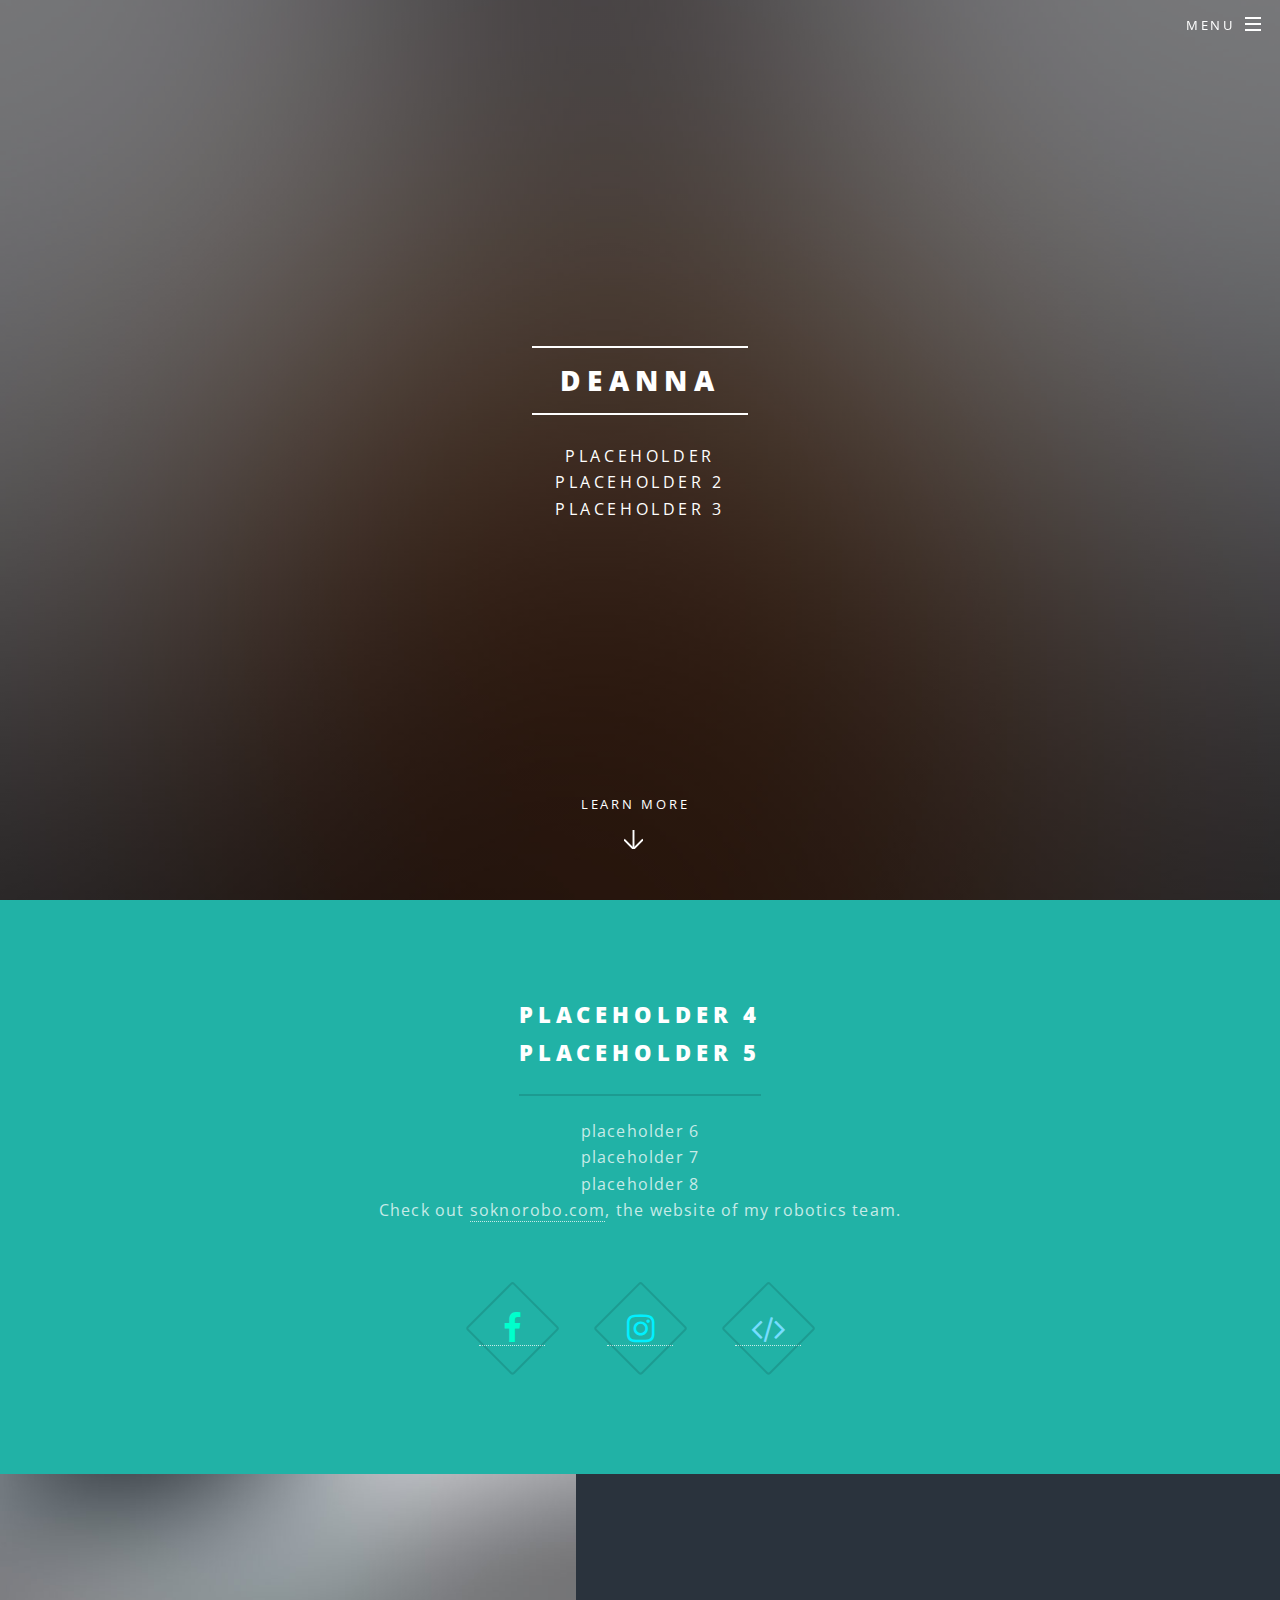
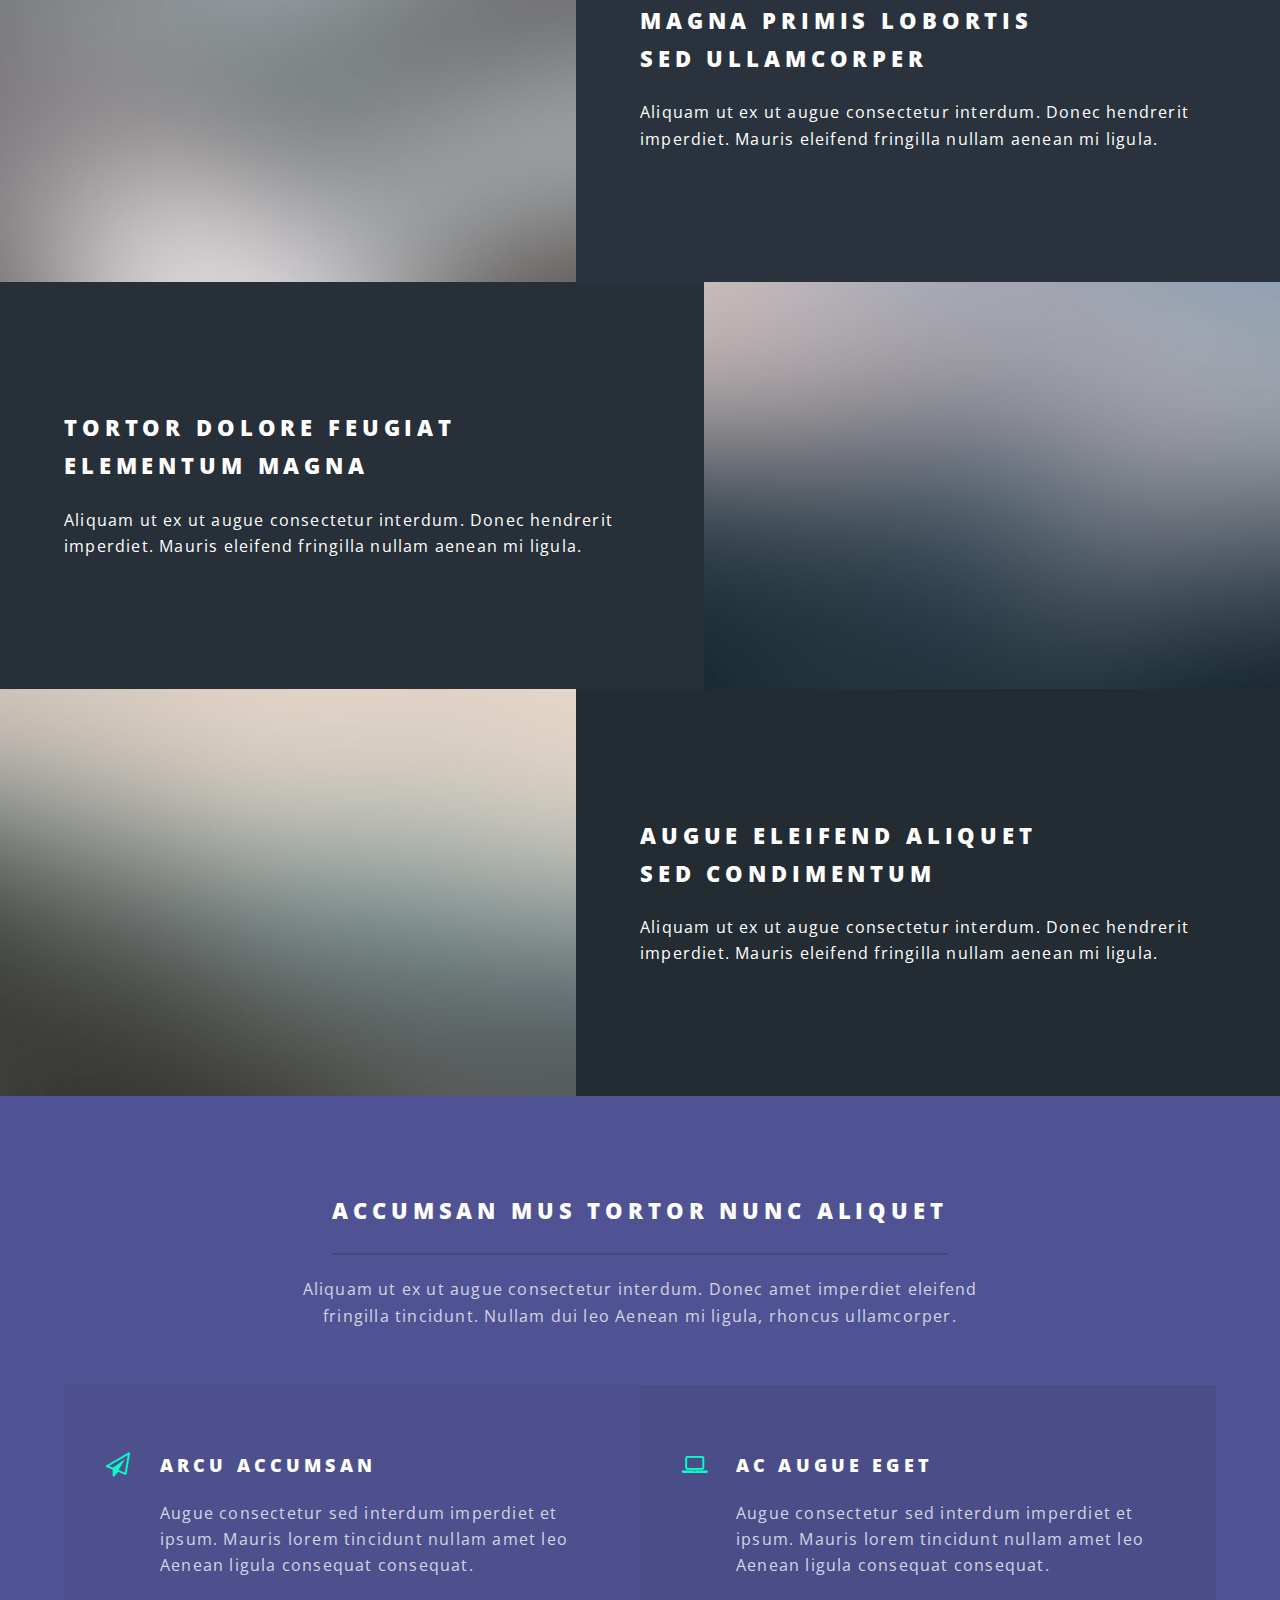
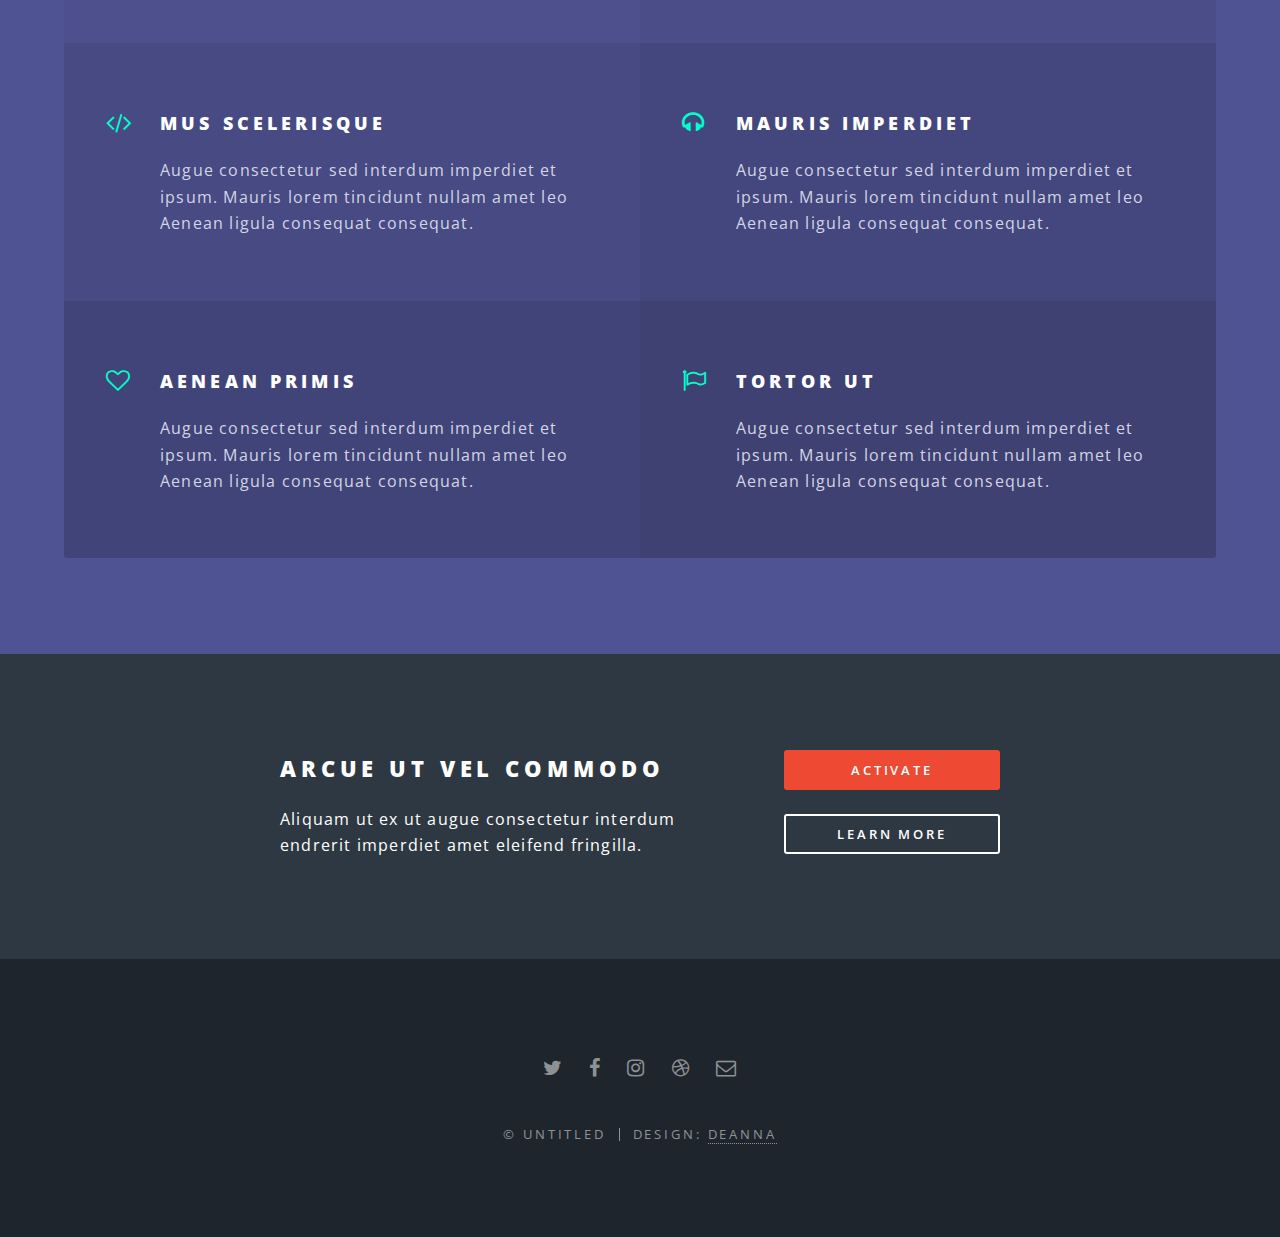
<file: index.html>
<!DOCTYPE HTML>
<!--
	Deanna by Deanna
	html5up.net | @ajlkn
	Free for personal and commercial use under the CCA 3.0 license (html5up.net/license)
-->
<html>
	<head>
		<title>Deanna King</title>
		<meta charset="utf-8" />
		<meta name="viewport" content="width=device-width, initial-scale=1" />
		<!--[if lte IE 8]><script src="assets/js/ie/html5shiv.js"></script><![endif]-->
		<link rel="stylesheet" href="assets/css/main.css" />
		<!--[if lte IE 8]><link rel="stylesheet" href="assets/css/ie8.css" /><![endif]-->
		<!--[if lte IE 9]><link rel="stylesheet" href="assets/css/ie9.css" /><![endif]-->
	</head>
	<body class="landing">

		<!-- Page Wrapper -->
			<div id="page-wrapper">

				<!-- Header -->
					<header id="header" class="alt">
						<h1><a href="index.html">Deanna</a></h1>
						<nav id="nav">
							<ul>
								<li class="special">
									<a href="#menu" class="menuToggle"><span>Menu</span></a>
									<div id="menu">
										<ul>
											<li><a href="index.html">Home</a></li>
											<li><a href="social.html">Social</a></li>
											<li><a href="about.html">About</a></li>
											<li><a href="learnmore.html">Learn more</a></li>
										</ul>
									</div>
								</li>
							</ul>
						</nav>
					</header>

				<!-- Banner -->
					<section id="banner">
						<div class="inner">
							<h2>Deanna</h2>
							<p>placeholder<br />
							placeholder 2<br />
							placeholder 3</p>
						</div>
						<a href="#one" class="more scrolly">Learn More</a>
					</section>

				<!-- One -->
					<section id="one" class="wrapper style1 special">
						<div class="inner">
							<header class="major">
								<h2>placeholder 4<br />
								placeholder 5 </h2>
								<p>placeholder 6<br />
								placeholder 7<br />
								placeholder 8 <br />
								Check out <a href="soknorobo.com">soknorobo.com</a>, the website of my robotics team.
							</p>
							</header>
							<ul class="icons major">
								<li><a href="https://www.facebook.com/Atikul10152002"><span class="icon fa-facebook major style1"><span class="label">Facebook</span></span></a></li>
								<li><a href="https://www.instagram.com/really_bruh_it_sucks/?hl=en"><span class="icon fa-instagram major style2"><span class="label">Instagram</span></span></a></li>
								<li><a href="https://github.com/South-Doyle/South-Doyle"><span class="icon fa-code major style3"><span class="label">Programming</span></span></a></li>
							</ul>
						</div>
					</section>

				<!-- Two -->
					<section id="two" class="wrapper alt style2">
						<section class="spotlight">
							<div class="image"><img src="images/pic01.jpg" alt="" /></div><div class="content">
								<h2>Magna primis lobortis<br />
								sed ullamcorper</h2>
								<p>Aliquam ut ex ut augue consectetur interdum. Donec hendrerit imperdiet. Mauris eleifend fringilla nullam aenean mi ligula.</p>
							</div>
						</section>
						<section class="spotlight">
							<div class="image"><img src="images/pic02.jpg" alt="" /></div><div class="content">
								<h2>Tortor dolore feugiat<br />
								elementum magna</h2>
								<p>Aliquam ut ex ut augue consectetur interdum. Donec hendrerit imperdiet. Mauris eleifend fringilla nullam aenean mi ligula.</p>
							</div>
						</section>
						<section class="spotlight">
							<div class="image"><img src="images/pic03.jpg" alt="" /></div><div class="content">
								<h2>Augue eleifend aliquet<br />
								sed condimentum</h2>
								<p>Aliquam ut ex ut augue consectetur interdum. Donec hendrerit imperdiet. Mauris eleifend fringilla nullam aenean mi ligula.</p>
							</div>
						</section>
					</section>

				<!-- Three -->
					<section id="three" class="wrapper style3 special">
						<div class="inner">
							<header class="major">
								<h2>Accumsan mus tortor nunc aliquet</h2>
								<p>Aliquam ut ex ut augue consectetur interdum. Donec amet imperdiet eleifend<br />
								fringilla tincidunt. Nullam dui leo Aenean mi ligula, rhoncus ullamcorper.</p>
							</header>
							<ul class="features">
								<li class="icon fa-paper-plane-o">
									<h3>Arcu accumsan</h3>
									<p>Augue consectetur sed interdum imperdiet et ipsum. Mauris lorem tincidunt nullam amet leo Aenean ligula consequat consequat.</p>
								</li>
								<li class="icon fa-laptop">
									<h3>Ac Augue Eget</h3>
									<p>Augue consectetur sed interdum imperdiet et ipsum. Mauris lorem tincidunt nullam amet leo Aenean ligula consequat consequat.</p>
								</li>
								<li class="icon fa-code">
									<h3>Mus Scelerisque</h3>
									<p>Augue consectetur sed interdum imperdiet et ipsum. Mauris lorem tincidunt nullam amet leo Aenean ligula consequat consequat.</p>
								</li>
								<li class="icon fa-headphones">
									<h3>Mauris Imperdiet</h3>
									<p>Augue consectetur sed interdum imperdiet et ipsum. Mauris lorem tincidunt nullam amet leo Aenean ligula consequat consequat.</p>
								</li>
								<li class="icon fa-heart-o">
									<h3>Aenean Primis</h3>
									<p>Augue consectetur sed interdum imperdiet et ipsum. Mauris lorem tincidunt nullam amet leo Aenean ligula consequat consequat.</p>
								</li>
								<li class="icon fa-flag-o">
									<h3>Tortor Ut</h3>
									<p>Augue consectetur sed interdum imperdiet et ipsum. Mauris lorem tincidunt nullam amet leo Aenean ligula consequat consequat.</p>
								</li>
							</ul>
						</div>
					</section>

				<!-- CTA -->
					<section id="cta" class="wrapper style4">
						<div class="inner">
							<header>
								<h2>Arcue ut vel commodo</h2>
								<p>Aliquam ut ex ut augue consectetur interdum endrerit imperdiet amet eleifend fringilla.</p>
							</header>
							<ul class="actions vertical">
								<li><a href="#" class="button fit special">Activate</a></li>
								<li><a href="#" class="button fit">Learn More</a></li>
							</ul>
						</div>
					</section>

				<!-- Footer -->
					<footer id="footer">
						<ul class="icons">
							<li><a href="#" class="icon fa-twitter"><span class="label">Twitter</span></a></li>
							<li><a href="#" class="icon fa-facebook"><span class="label">Facebook</span></a></li>
							<li><a href="#" class="icon fa-instagram"><span class="label">Instagram</span></a></li>
							<li><a href="#" class="icon fa-dribbble"><span class="label">Dribbble</span></a></li>
							<li><a href="#" class="icon fa-envelope-o"><span class="label">Email</span></a></li>
						</ul>
						<ul class="copyright">
							<li>&copy; Untitled</li><li>Design: <a href="http://html5up.net">Deanna</a></li>
						</ul>
					</footer>

			</div>

		<!-- Scripts -->
			<script src="assets/js/jquery.min.js"></script>
			<script src="assets/js/jquery.scrollex.min.js"></script>
			<script src="assets/js/jquery.scrolly.min.js"></script>
			<script src="assets/js/skel.min.js"></script>
			<script src="assets/js/util.js"></script>
			<!--[if lte IE 8]><script src="assets/js/ie/respond.min.js"></script><![endif]-->
			<script src="assets/js/main.js"></script>

	</body>
</html>
</file>
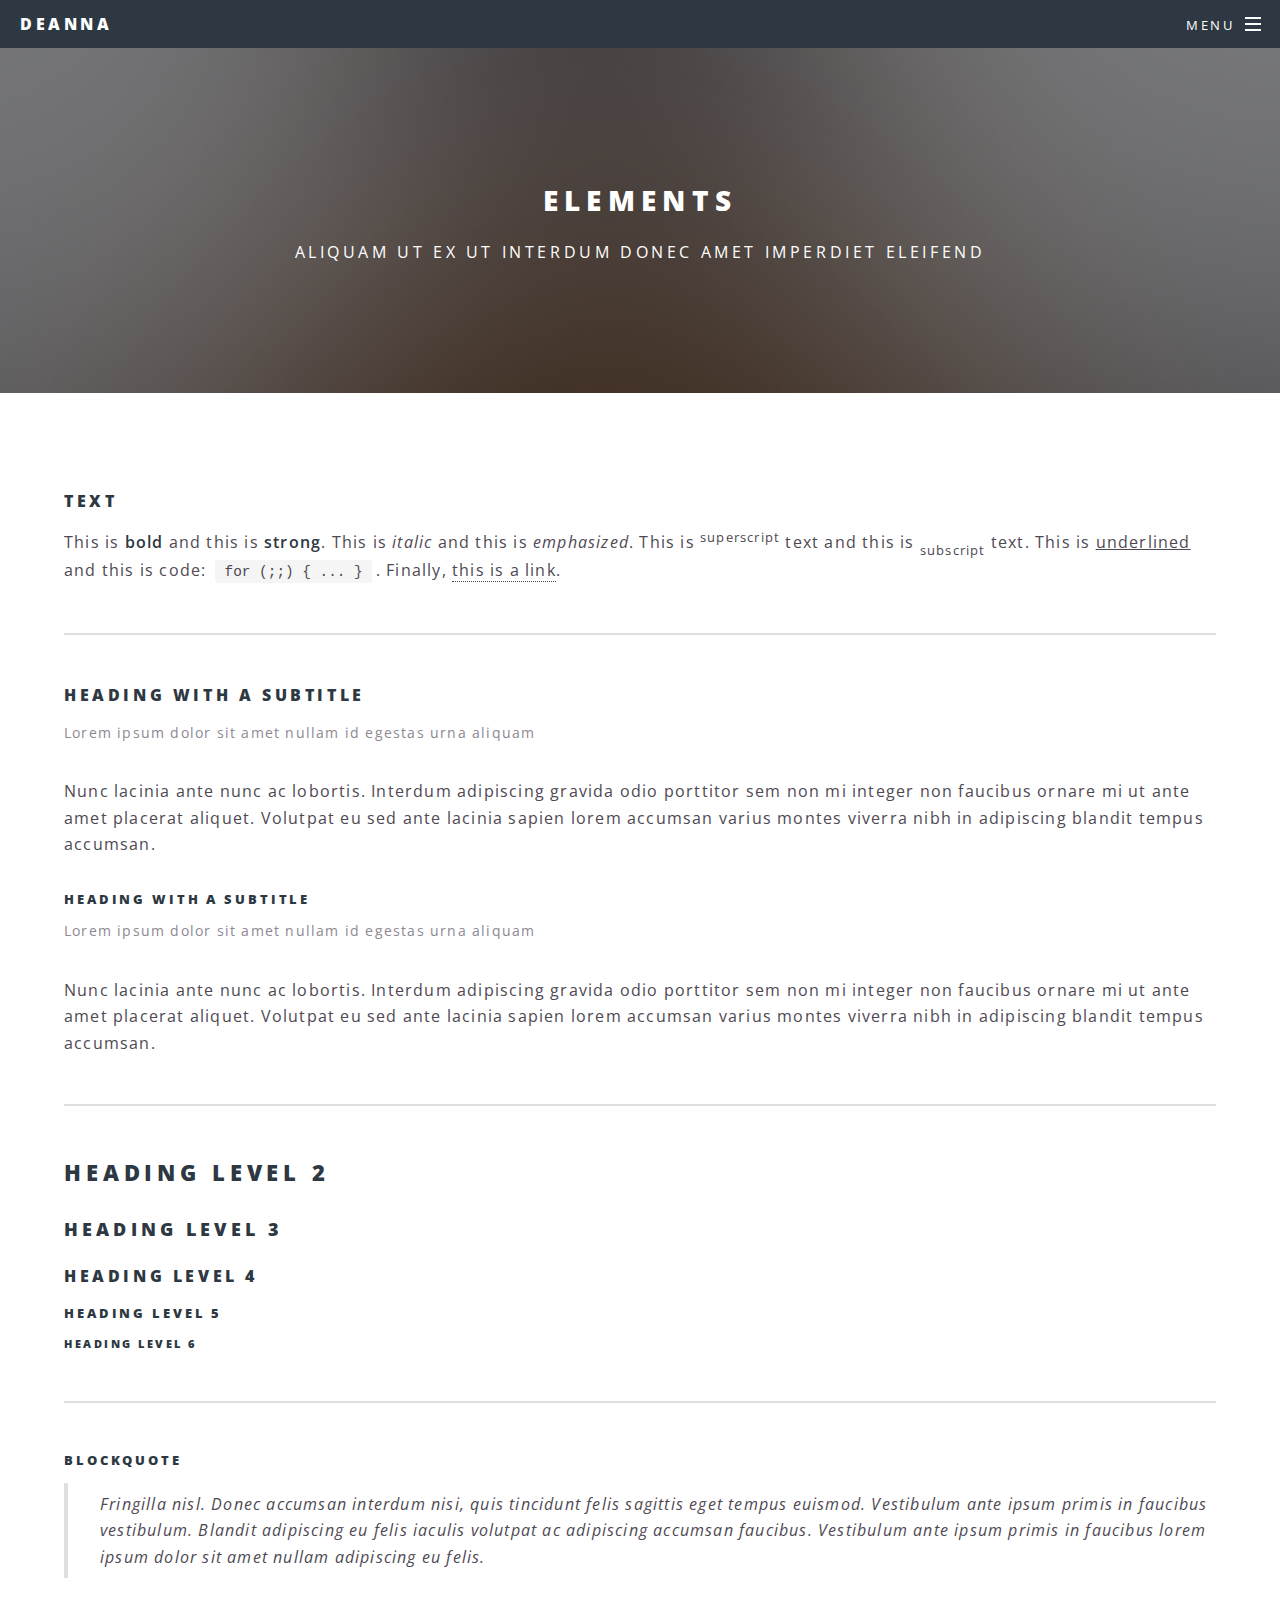
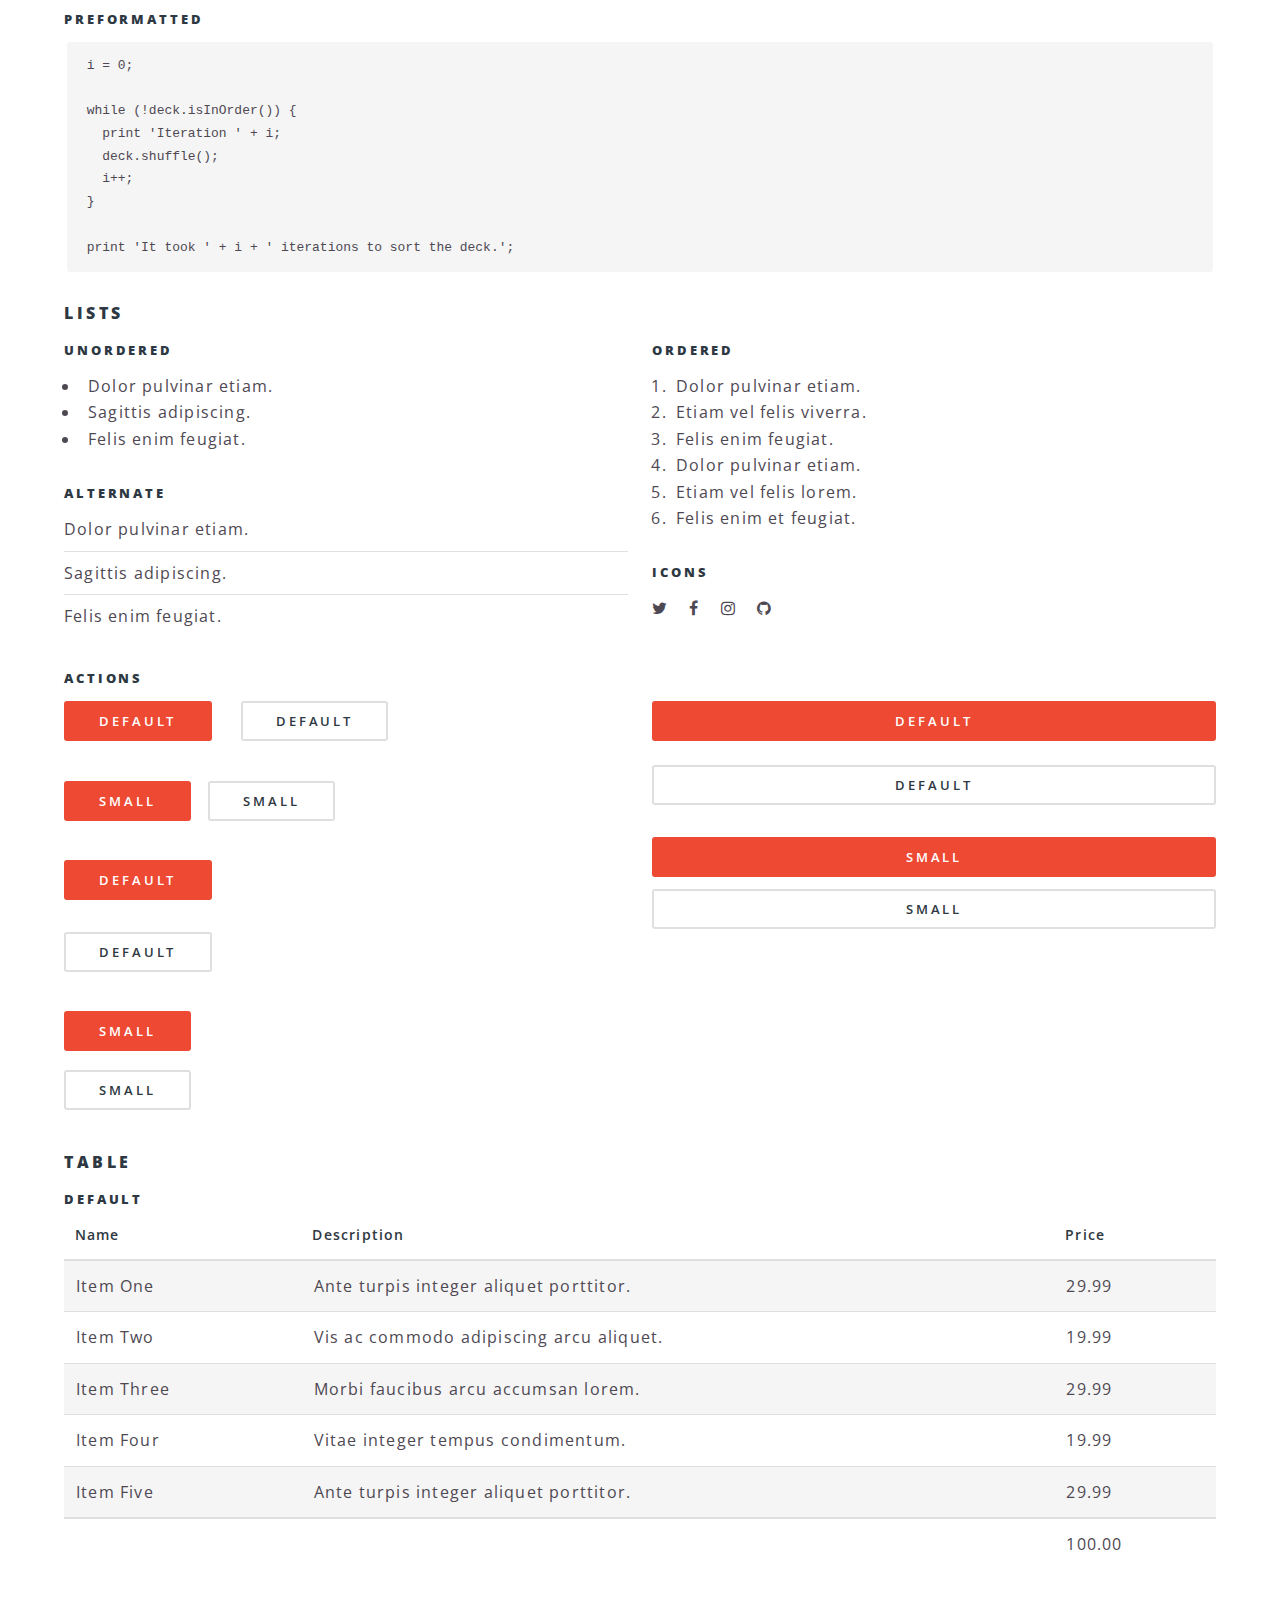
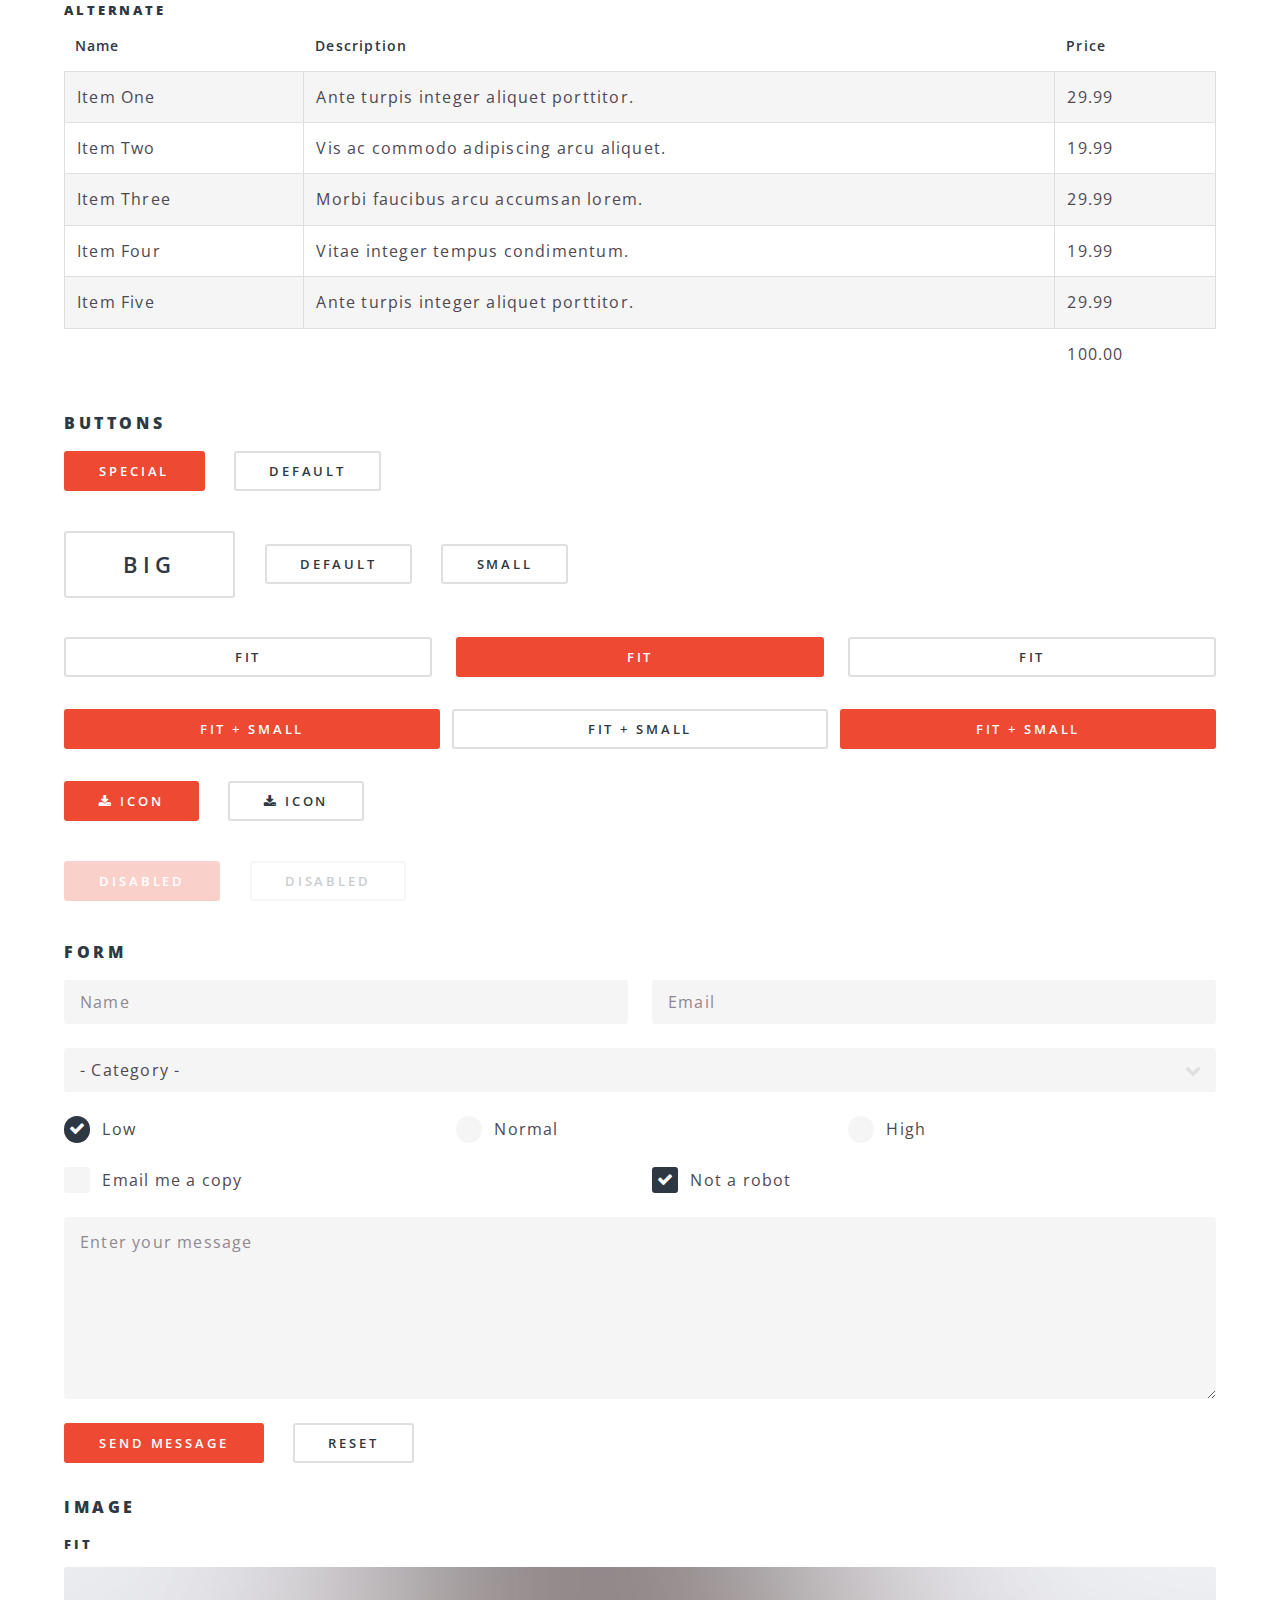
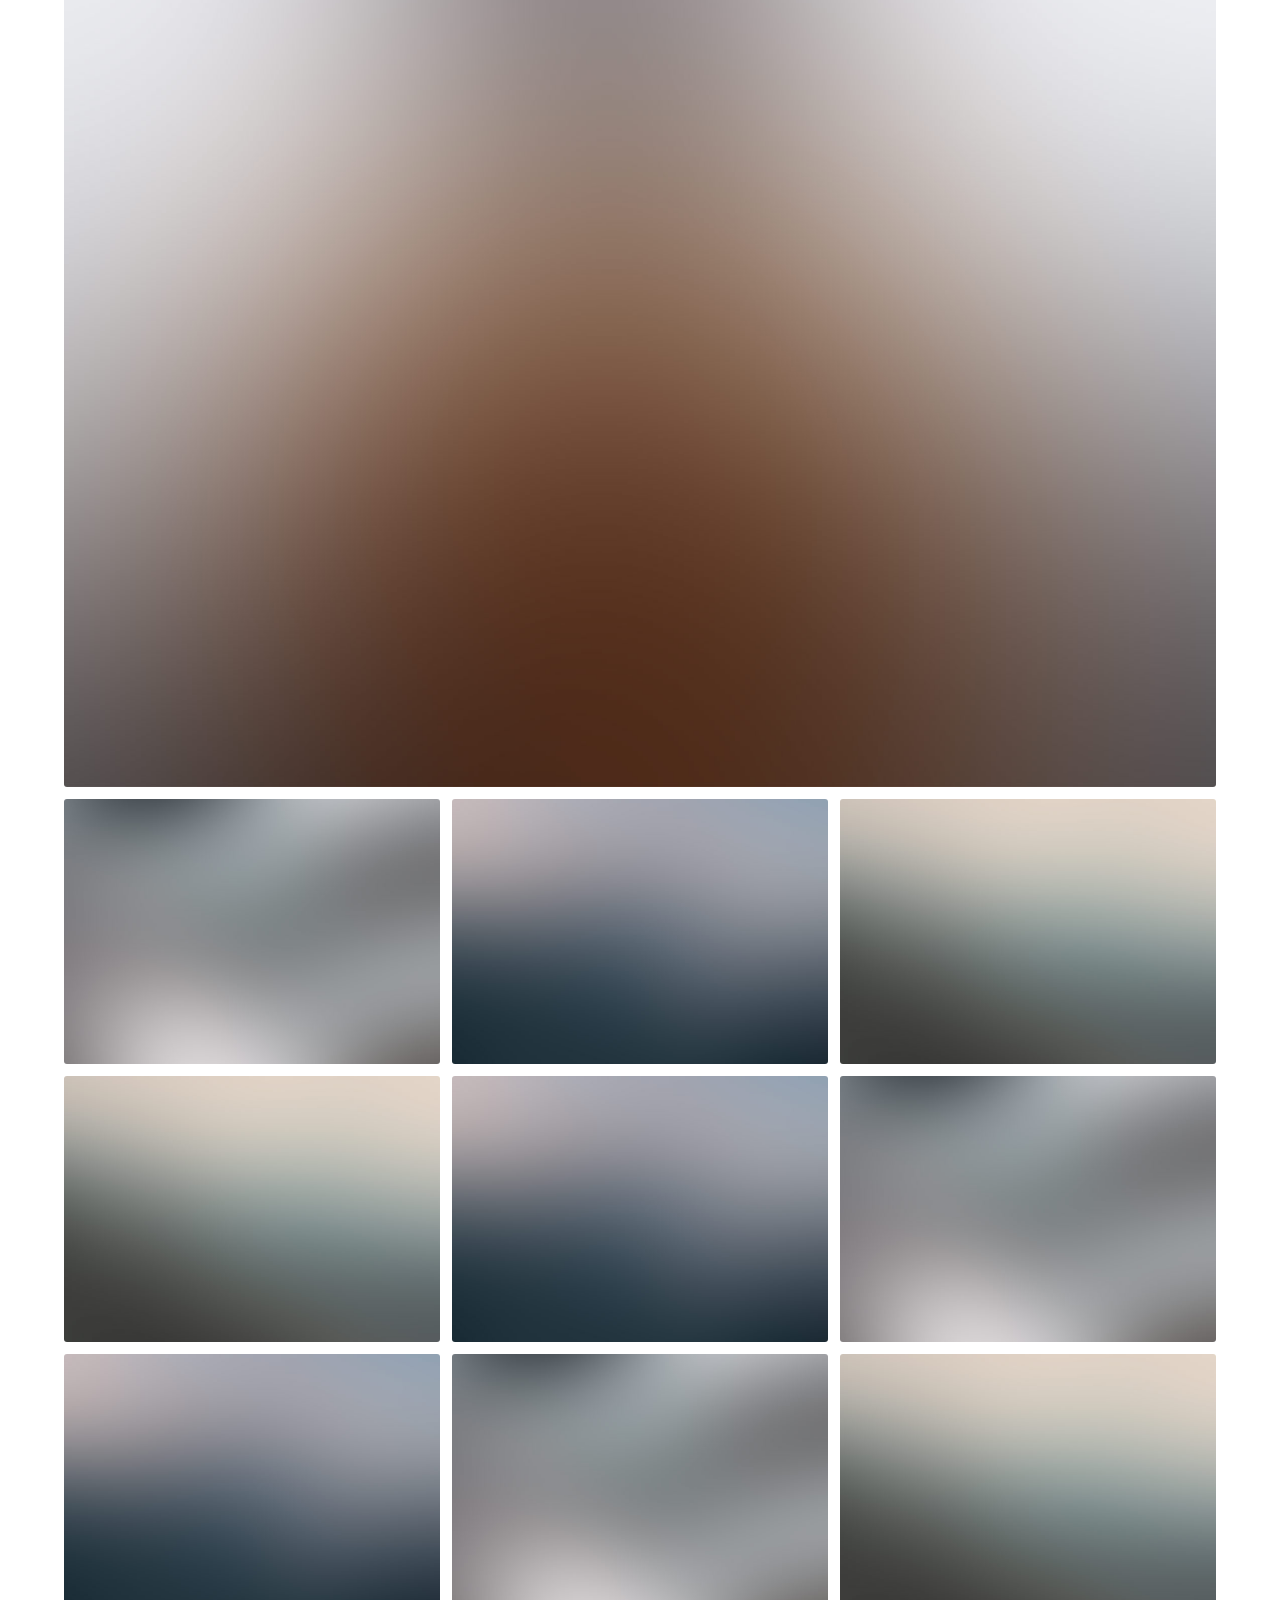
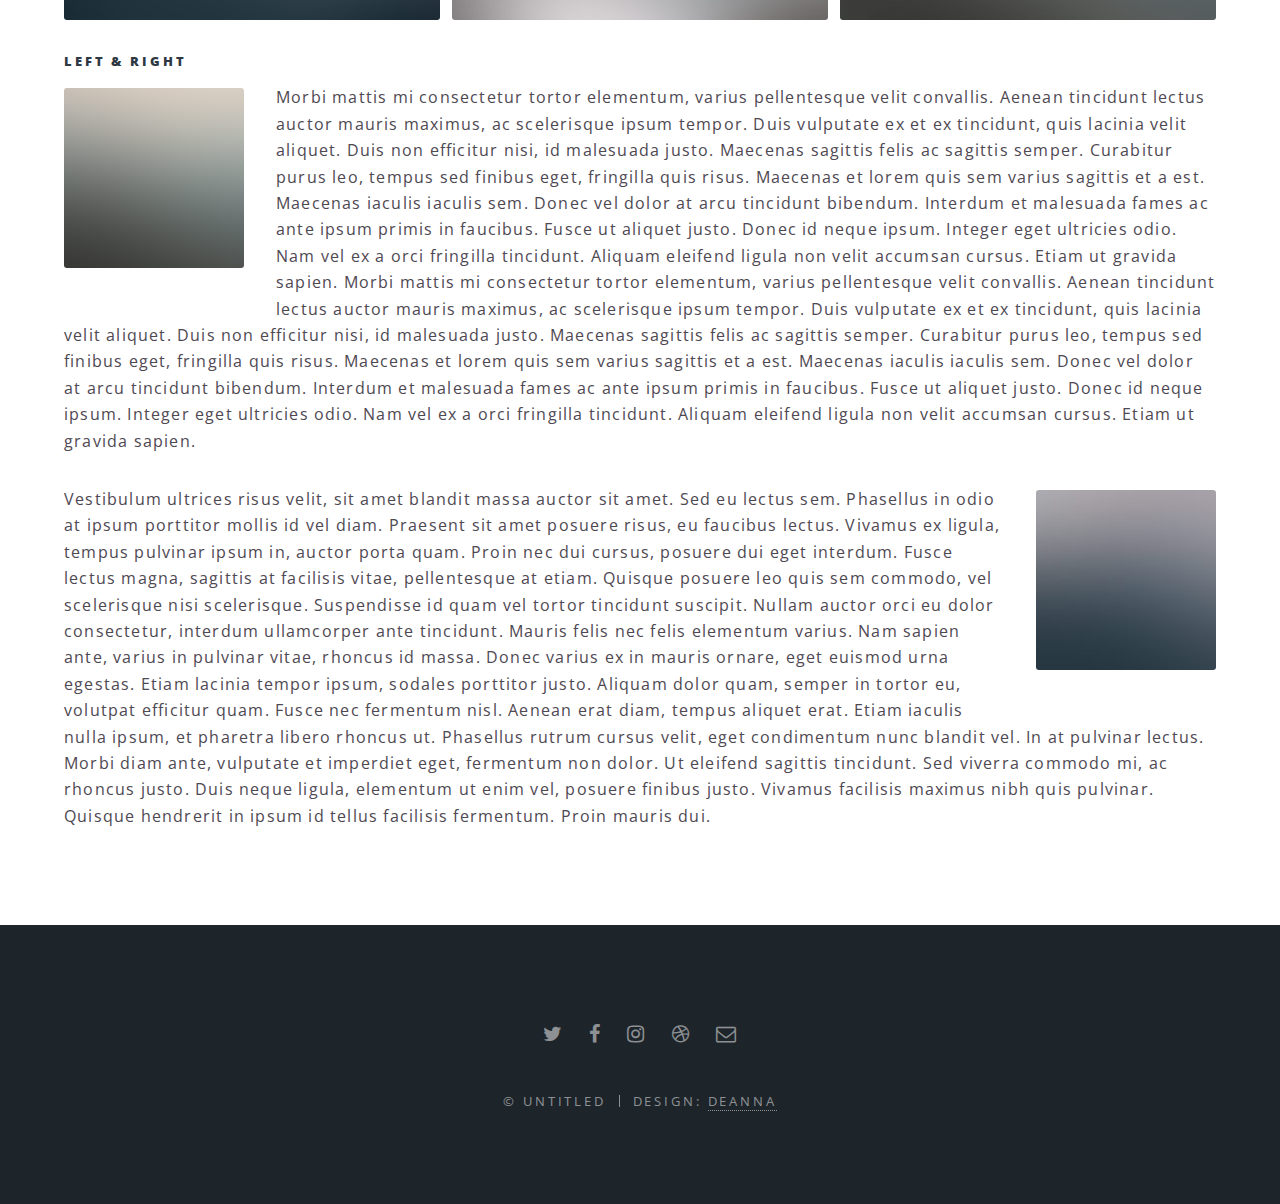
<file: about.html>
<!DOCTYPE HTML>
<!--
	Deanna by Deanna
	html5up.net | @ajlkn
	Free for personal and commercial use under the CCA 3.0 license (html5up.net/license)
-->
<html>
	<head>
		<title>Elements - Deanna by Deanna</title>
		<meta charset="utf-8" />
		<meta name="viewport" content="width=device-width, initial-scale=1" />
		<!--[if lte IE 8]><script src="assets/js/ie/html5shiv.js"></script><![endif]-->
		<link rel="stylesheet" href="assets/css/main.css" />
		<!--[if lte IE 8]><link rel="stylesheet" href="assets/css/ie8.css" /><![endif]-->
		<!--[if lte IE 9]><link rel="stylesheet" href="assets/css/ie9.css" /><![endif]-->
	</head>
	<body>

		<!-- Page Wrapper -->
			<div id="page-wrapper">

				<!-- Header -->
					<header id="header">
						<h1><a href="index.html">Deanna</a></h1>
						<nav id="nav">
							<ul>
								<li class="special">
									<a href="#menu" class="menuToggle"><span>Menu</span></a>
									<div id="menu">
										<ul>
											<li><a href="index.html">Home</a></li>
											<li><a href="social.html">Generic</a></li>
											<li><a href="about.html">Elements</a></li>
											<li><a href="#">Sign Up</a></li>
											<li><a href="#">Log In</a></li>
										</ul>
									</div>
								</li>
							</ul>
						</nav>
					</header>

				<!-- Main -->
					<article id="main">
						<header>
							<h2>Elements</h2>
							<p>Aliquam ut ex ut interdum donec amet imperdiet eleifend</p>
						</header>
						<section class="wrapper style5">
							<div class="inner">

								<section>
									<h4>Text</h4>
									<p>This is <b>bold</b> and this is <strong>strong</strong>. This is <i>italic</i> and this is <em>emphasized</em>.
									This is <sup>superscript</sup> text and this is <sub>subscript</sub> text.
									This is <u>underlined</u> and this is code: <code>for (;;) { ... }</code>. Finally, <a href="#">this is a link</a>.</p>
									<hr />
									<header>
										<h4>Heading with a Subtitle</h4>
										<p>Lorem ipsum dolor sit amet nullam id egestas urna aliquam</p>
									</header>
									<p>Nunc lacinia ante nunc ac lobortis. Interdum adipiscing gravida odio porttitor sem non mi integer non faucibus ornare mi ut ante amet placerat aliquet. Volutpat eu sed ante lacinia sapien lorem accumsan varius montes viverra nibh in adipiscing blandit tempus accumsan.</p>
									<header>
										<h5>Heading with a Subtitle</h5>
										<p>Lorem ipsum dolor sit amet nullam id egestas urna aliquam</p>
									</header>
									<p>Nunc lacinia ante nunc ac lobortis. Interdum adipiscing gravida odio porttitor sem non mi integer non faucibus ornare mi ut ante amet placerat aliquet. Volutpat eu sed ante lacinia sapien lorem accumsan varius montes viverra nibh in adipiscing blandit tempus accumsan.</p>
									<hr />
									<h2>Heading Level 2</h2>
									<h3>Heading Level 3</h3>
									<h4>Heading Level 4</h4>
									<h5>Heading Level 5</h5>
									<h6>Heading Level 6</h6>
									<hr />
									<h5>Blockquote</h5>
									<blockquote>Fringilla nisl. Donec accumsan interdum nisi, quis tincidunt felis sagittis eget tempus euismod. Vestibulum ante ipsum primis in faucibus vestibulum. Blandit adipiscing eu felis iaculis volutpat ac adipiscing accumsan faucibus. Vestibulum ante ipsum primis in faucibus lorem ipsum dolor sit amet nullam adipiscing eu felis.</blockquote>
									<h5>Preformatted</h5>
									<pre><code>i = 0;

while (!deck.isInOrder()) {
  print 'Iteration ' + i;
  deck.shuffle();
  i++;
}

print 'It took ' + i + ' iterations to sort the deck.';</code></pre>
								</section>

								<section>
									<h4>Lists</h4>
									<div class="row">
										<div class="6u 12u$(medium)">
											<h5>Unordered</h5>
											<ul>
												<li>Dolor pulvinar etiam.</li>
												<li>Sagittis adipiscing.</li>
												<li>Felis enim feugiat.</li>
											</ul>
											<h5>Alternate</h5>
											<ul class="alt">
												<li>Dolor pulvinar etiam.</li>
												<li>Sagittis adipiscing.</li>
												<li>Felis enim feugiat.</li>
											</ul>
										</div>
										<div class="6u$ 12u$(medium)">
											<h5>Ordered</h5>
											<ol>
												<li>Dolor pulvinar etiam.</li>
												<li>Etiam vel felis viverra.</li>
												<li>Felis enim feugiat.</li>
												<li>Dolor pulvinar etiam.</li>
												<li>Etiam vel felis lorem.</li>
												<li>Felis enim et feugiat.</li>
											</ol>
											<h5>Icons</h5>
											<ul class="icons">
												<li><a href="#" class="icon fa-twitter"><span class="label">Twitter</span></a></li>
												<li><a href="#" class="icon fa-facebook"><span class="label">Facebook</span></a></li>
												<li><a href="#" class="icon fa-instagram"><span class="label">Instagram</span></a></li>
												<li><a href="#" class="icon fa-github"><span class="label">Github</span></a></li>
											</ul>
										</div>
									</div>
									<h5>Actions</h5>
									<div class="row">
										<div class="6u 12u$(medium)">
											<ul class="actions">
												<li><a href="#" class="button special">Default</a></li>
												<li><a href="#" class="button">Default</a></li>
											</ul>
											<ul class="actions small">
												<li><a href="#" class="button special small">Small</a></li>
												<li><a href="#" class="button small">Small</a></li>
											</ul>
											<ul class="actions vertical">
												<li><a href="#" class="button special">Default</a></li>
												<li><a href="#" class="button">Default</a></li>
											</ul>
											<ul class="actions vertical small">
												<li><a href="#" class="button special small">Small</a></li>
												<li><a href="#" class="button small">Small</a></li>
											</ul>
										</div>
										<div class="6u 12u$(medium)">
											<ul class="actions vertical">
												<li><a href="#" class="button special fit">Default</a></li>
												<li><a href="#" class="button fit">Default</a></li>
											</ul>
											<ul class="actions vertical small">
												<li><a href="#" class="button special small fit">Small</a></li>
												<li><a href="#" class="button small fit">Small</a></li>
											</ul>
										</div>
									</div>
								</section>

								<section>
									<h4>Table</h4>
									<h5>Default</h5>
									<div class="table-wrapper">
										<table>
											<thead>
												<tr>
													<th>Name</th>
													<th>Description</th>
													<th>Price</th>
												</tr>
											</thead>
											<tbody>
												<tr>
													<td>Item One</td>
													<td>Ante turpis integer aliquet porttitor.</td>
													<td>29.99</td>
												</tr>
												<tr>
													<td>Item Two</td>
													<td>Vis ac commodo adipiscing arcu aliquet.</td>
													<td>19.99</td>
												</tr>
												<tr>
													<td>Item Three</td>
													<td> Morbi faucibus arcu accumsan lorem.</td>
													<td>29.99</td>
												</tr>
												<tr>
													<td>Item Four</td>
													<td>Vitae integer tempus condimentum.</td>
													<td>19.99</td>
												</tr>
												<tr>
													<td>Item Five</td>
													<td>Ante turpis integer aliquet porttitor.</td>
													<td>29.99</td>
												</tr>
											</tbody>
											<tfoot>
												<tr>
													<td colspan="2"></td>
													<td>100.00</td>
												</tr>
											</tfoot>
										</table>
									</div>

									<h5>Alternate</h5>
									<div class="table-wrapper">
										<table class="alt">
											<thead>
												<tr>
													<th>Name</th>
													<th>Description</th>
													<th>Price</th>
												</tr>
											</thead>
											<tbody>
												<tr>
													<td>Item One</td>
													<td>Ante turpis integer aliquet porttitor.</td>
													<td>29.99</td>
												</tr>
												<tr>
													<td>Item Two</td>
													<td>Vis ac commodo adipiscing arcu aliquet.</td>
													<td>19.99</td>
												</tr>
												<tr>
													<td>Item Three</td>
													<td> Morbi faucibus arcu accumsan lorem.</td>
													<td>29.99</td>
												</tr>
												<tr>
													<td>Item Four</td>
													<td>Vitae integer tempus condimentum.</td>
													<td>19.99</td>
												</tr>
												<tr>
													<td>Item Five</td>
													<td>Ante turpis integer aliquet porttitor.</td>
													<td>29.99</td>
												</tr>
											</tbody>
											<tfoot>
												<tr>
													<td colspan="2"></td>
													<td>100.00</td>
												</tr>
											</tfoot>
										</table>
									</div>
								</section>

								<section>
									<h4>Buttons</h4>
									<ul class="actions">
										<li><a href="#" class="button special">Special</a></li>
										<li><a href="#" class="button">Default</a></li>
									</ul>
									<ul class="actions">
										<li><a href="#" class="button big">Big</a></li>
										<li><a href="#" class="button">Default</a></li>
										<li><a href="#" class="button small">Small</a></li>
									</ul>
									<ul class="actions fit">
										<li><a href="#" class="button fit">Fit</a></li>
										<li><a href="#" class="button special fit">Fit</a></li>
										<li><a href="#" class="button fit">Fit</a></li>
									</ul>
									<ul class="actions fit small">
										<li><a href="#" class="button special fit small">Fit + Small</a></li>
										<li><a href="#" class="button fit small">Fit + Small</a></li>
										<li><a href="#" class="button special fit small">Fit + Small</a></li>
									</ul>
									<ul class="actions">
										<li><a href="#" class="button special icon fa-download">Icon</a></li>
										<li><a href="#" class="button icon fa-download">Icon</a></li>
									</ul>
									<ul class="actions">
										<li><span class="button special disabled">Disabled</span></li>
										<li><span class="button disabled">Disabled</span></li>
									</ul>
								</section>

								<section>
									<h4>Form</h4>
									<form method="post" action="#">
										<div class="row uniform">
											<div class="6u 12u$(xsmall)">
												<input type="text" name="demo-name" id="demo-name" value="" placeholder="Name" />
											</div>
											<div class="6u$ 12u$(xsmall)">
												<input type="email" name="demo-email" id="demo-email" value="" placeholder="Email" />
											</div>
											<div class="12u$">
												<div class="select-wrapper">
													<select name="demo-category" id="demo-category">
														<option value="">- Category -</option>
														<option value="1">Manufacturing</option>
														<option value="1">Shipping</option>
														<option value="1">Administration</option>
														<option value="1">Human Resources</option>
													</select>
												</div>
											</div>
											<div class="4u 12u$(small)">
												<input type="radio" id="demo-priority-low" name="demo-priority" checked>
												<label for="demo-priority-low">Low</label>
											</div>
											<div class="4u 12u$(small)">
												<input type="radio" id="demo-priority-normal" name="demo-priority">
												<label for="demo-priority-normal">Normal</label>
											</div>
											<div class="4u$ 12u$(small)">
												<input type="radio" id="demo-priority-high" name="demo-priority">
												<label for="demo-priority-high">High</label>
											</div>
											<div class="6u 12u$(small)">
												<input type="checkbox" id="demo-copy" name="demo-copy">
												<label for="demo-copy">Email me a copy</label>
											</div>
											<div class="6u$ 12u$(small)">
												<input type="checkbox" id="demo-human" name="demo-human" checked>
												<label for="demo-human">Not a robot</label>
											</div>
											<div class="12u$">
												<textarea name="demo-message" id="demo-message" placeholder="Enter your message" rows="6"></textarea>
											</div>
											<div class="12u$">
												<ul class="actions">
													<li><input type="submit" value="Send Message" class="special" /></li>
													<li><input type="reset" value="Reset" /></li>
												</ul>
											</div>
										</div>
									</form>
								</section>

								<section>
									<h4>Image</h4>
									<h5>Fit</h5>
									<div class="box alt">
										<div class="row uniform 50%">
											<div class="12u"><span class="image fit"><img src="images/banner.jpg" alt="" /></span></div>
											<div class="4u"><span class="image fit"><img src="images/pic01.jpg" alt="" /></span></div>
											<div class="4u"><span class="image fit"><img src="images/pic02.jpg" alt="" /></span></div>
											<div class="4u"><span class="image fit"><img src="images/pic03.jpg" alt="" /></span></div>
											<div class="4u"><span class="image fit"><img src="images/pic03.jpg" alt="" /></span></div>
											<div class="4u"><span class="image fit"><img src="images/pic02.jpg" alt="" /></span></div>
											<div class="4u"><span class="image fit"><img src="images/pic01.jpg" alt="" /></span></div>
											<div class="4u"><span class="image fit"><img src="images/pic02.jpg" alt="" /></span></div>
											<div class="4u"><span class="image fit"><img src="images/pic01.jpg" alt="" /></span></div>
											<div class="4u"><span class="image fit"><img src="images/pic03.jpg" alt="" /></span></div>
										</div>
									</div>
									<h5>Left &amp; Right</h5>
									<p><span class="image left"><img src="images/pic04.jpg" alt="" /></span>Morbi mattis mi consectetur tortor elementum, varius pellentesque velit convallis. Aenean tincidunt lectus auctor mauris maximus, ac scelerisque ipsum tempor. Duis vulputate ex et ex tincidunt, quis lacinia velit aliquet. Duis non efficitur nisi, id malesuada justo. Maecenas sagittis felis ac sagittis semper. Curabitur purus leo, tempus sed finibus eget, fringilla quis risus. Maecenas et lorem quis sem varius sagittis et a est. Maecenas iaculis iaculis sem. Donec vel dolor at arcu tincidunt bibendum. Interdum et malesuada fames ac ante ipsum primis in faucibus. Fusce ut aliquet justo. Donec id neque ipsum. Integer eget ultricies odio. Nam vel ex a orci fringilla tincidunt. Aliquam eleifend ligula non velit accumsan cursus. Etiam ut gravida sapien. Morbi mattis mi consectetur tortor elementum, varius pellentesque velit convallis. Aenean tincidunt lectus auctor mauris maximus, ac scelerisque ipsum tempor. Duis vulputate ex et ex tincidunt, quis lacinia velit aliquet. Duis non efficitur nisi, id malesuada justo. Maecenas sagittis felis ac sagittis semper. Curabitur purus leo, tempus sed finibus eget, fringilla quis risus. Maecenas et lorem quis sem varius sagittis et a est. Maecenas iaculis iaculis sem. Donec vel dolor at arcu tincidunt bibendum. Interdum et malesuada fames ac ante ipsum primis in faucibus. Fusce ut aliquet justo. Donec id neque ipsum. Integer eget ultricies odio. Nam vel ex a orci fringilla tincidunt. Aliquam eleifend ligula non velit accumsan cursus. Etiam ut gravida sapien.</p>
									<p><span class="image right"><img src="images/pic05.jpg" alt="" /></span>Vestibulum ultrices risus velit, sit amet blandit massa auctor sit amet. Sed eu lectus sem. Phasellus in odio at ipsum porttitor mollis id vel diam. Praesent sit amet posuere risus, eu faucibus lectus. Vivamus ex ligula, tempus pulvinar ipsum in, auctor porta quam. Proin nec dui cursus, posuere dui eget interdum. Fusce lectus magna, sagittis at facilisis vitae, pellentesque at etiam. Quisque posuere leo quis sem commodo, vel scelerisque nisi scelerisque. Suspendisse id quam vel tortor tincidunt suscipit. Nullam auctor orci eu dolor consectetur, interdum ullamcorper ante tincidunt. Mauris felis nec felis elementum varius. Nam sapien ante, varius in pulvinar vitae, rhoncus id massa. Donec varius ex in mauris ornare, eget euismod urna egestas. Etiam lacinia tempor ipsum, sodales porttitor justo. Aliquam dolor quam, semper in tortor eu, volutpat efficitur quam. Fusce nec fermentum nisl. Aenean erat diam, tempus aliquet erat. Etiam iaculis nulla ipsum, et pharetra libero rhoncus ut. Phasellus rutrum cursus velit, eget condimentum nunc blandit vel. In at pulvinar lectus. Morbi diam ante, vulputate et imperdiet eget, fermentum non dolor. Ut eleifend sagittis tincidunt. Sed viverra commodo mi, ac rhoncus justo. Duis neque ligula, elementum ut enim vel, posuere finibus justo. Vivamus facilisis maximus nibh quis pulvinar. Quisque hendrerit in ipsum id tellus facilisis fermentum. Proin mauris dui.</p>
								</section>

							</div>
						</section>
					</article>

				<!-- Footer -->
					<footer id="footer">
						<ul class="icons">
							<li><a href="#" class="icon fa-twitter"><span class="label">Twitter</span></a></li>
							<li><a href="#" class="icon fa-facebook"><span class="label">Facebook</span></a></li>
							<li><a href="#" class="icon fa-instagram"><span class="label">Instagram</span></a></li>
							<li><a href="#" class="icon fa-dribbble"><span class="label">Dribbble</span></a></li>
							<li><a href="#" class="icon fa-envelope-o"><span class="label">Email</span></a></li>
						</ul>
						<ul class="copyright">
							<li>&copy; Untitled</li><li>Design: <a href="http://html5up.net">Deanna</a></li>
						</ul>
					</footer>

			</div>

		<!-- Scripts -->
			<script src="assets/js/jquery.min.js"></script>
			<script src="assets/js/jquery.scrollex.min.js"></script>
			<script src="assets/js/jquery.scrolly.min.js"></script>
			<script src="assets/js/skel.min.js"></script>
			<script src="assets/js/util.js"></script>
			<!--[if lte IE 8]><script src="assets/js/ie/respond.min.js"></script><![endif]-->
			<script src="assets/js/main.js"></script>

	</body>
</html>
</file>
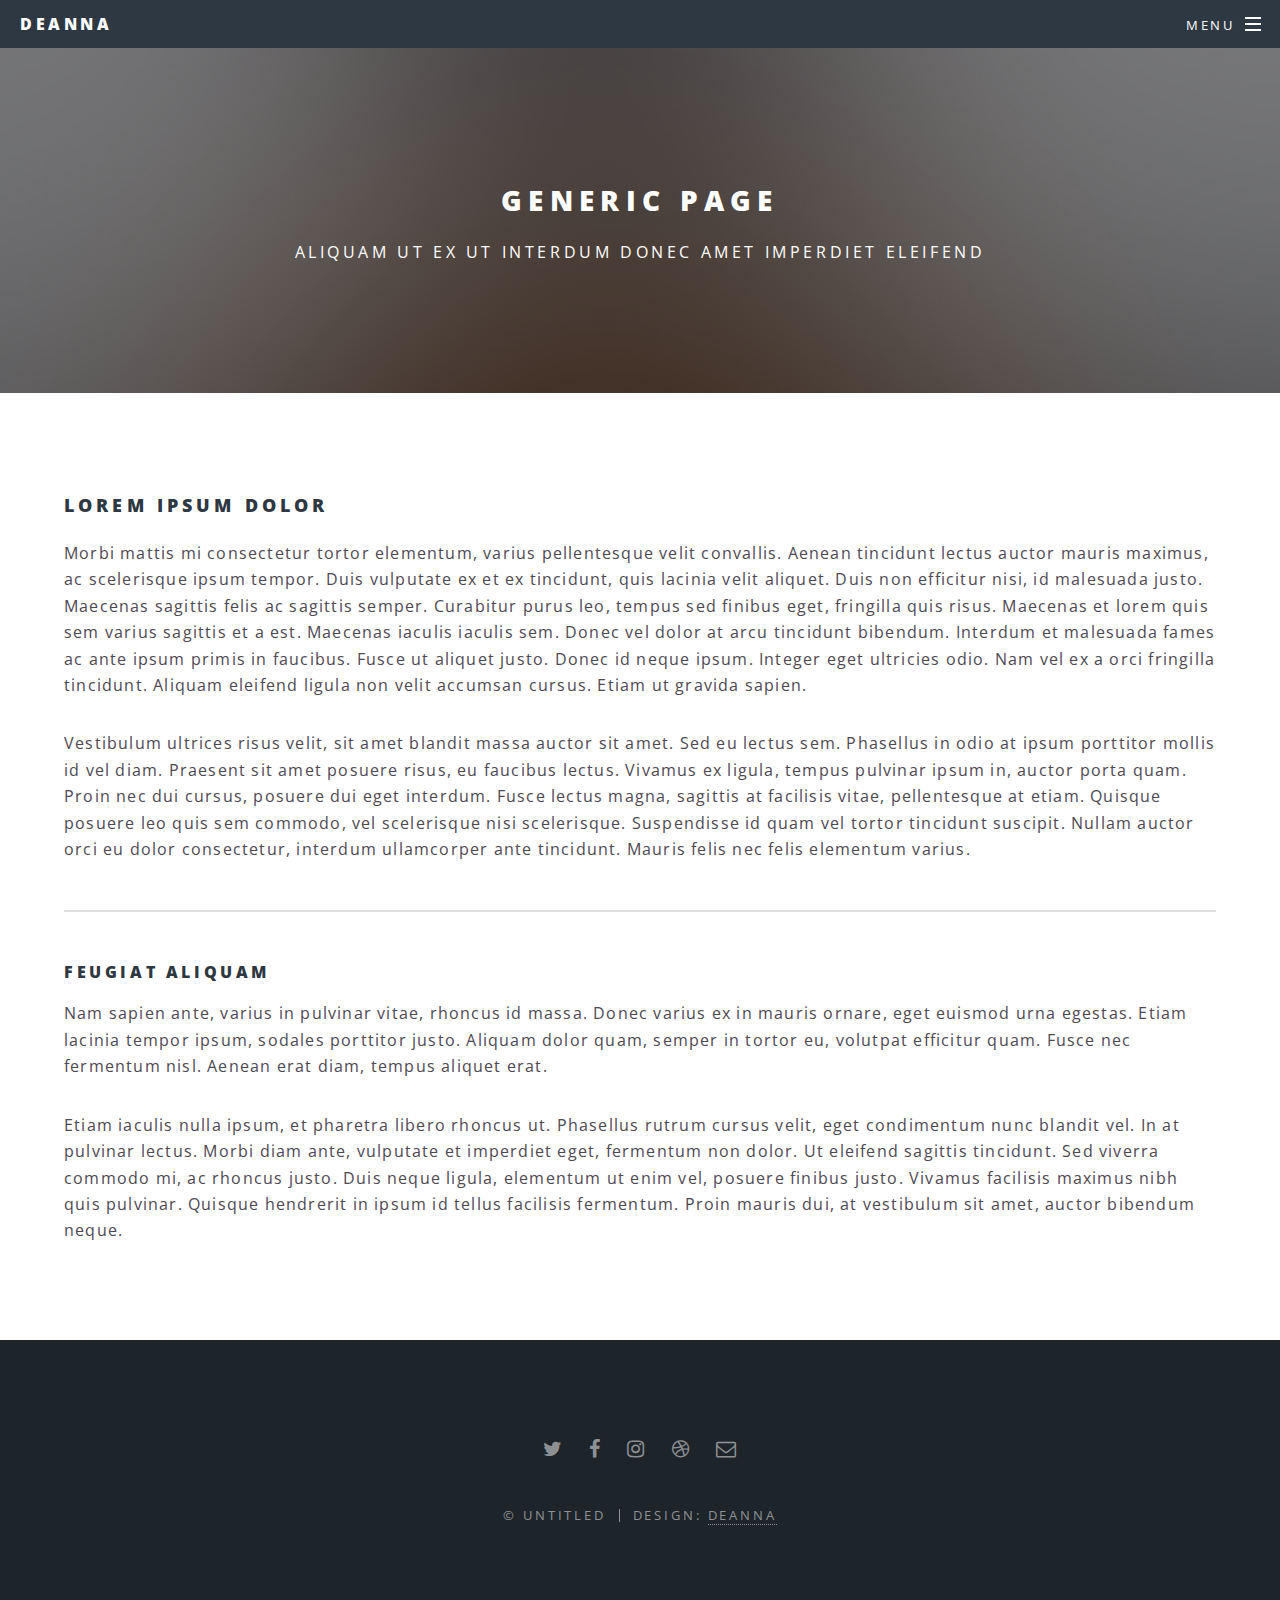
<file: social.html>
<!DOCTYPE HTML>
<!--
	Deanna by Deanna
	html5up.net | @ajlkn
	Free for personal and commercial use under the CCA 3.0 license (html5up.net/license)
-->
<html>
	<head>
		<title>Generic - Deanna by Deanna</title>
		<meta charset="utf-8" />
		<meta name="viewport" content="width=device-width, initial-scale=1" />
		<!--[if lte IE 8]><script src="assets/js/ie/html5shiv.js"></script><![endif]-->
		<link rel="stylesheet" href="assets/css/main.css" />
		<!--[if lte IE 8]><link rel="stylesheet" href="assets/css/ie8.css" /><![endif]-->
		<!--[if lte IE 9]><link rel="stylesheet" href="assets/css/ie9.css" /><![endif]-->
	</head>
	<body>

		<!-- Page Wrapper -->
			<div id="page-wrapper">

				<!-- Header -->
					<header id="header">
						<h1><a href="index.html">Deanna</a></h1>
						<nav id="nav">
							<ul>
								<li class="special">
									<a href="#menu" class="menuToggle"><span>Menu</span></a>
									<div id="menu">
										<ul>
											<li><a href="index.html">Home</a></li>
											<li><a href="social.html">Generic</a></li>
											<li><a href="about.html">Elements</a></li>
											<li><a href="#">Sign Up</a></li>
											<li><a href="#">Log In</a></li>
										</ul>
									</div>
								</li>
							</ul>
						</nav>
					</header>

				<!-- Main -->
					<article id="main">
						<header>
							<h2>Generic Page</h2>
							<p>Aliquam ut ex ut interdum donec amet imperdiet eleifend</p>
						</header>
						<section class="wrapper style5">
							<div class="inner">

								<h3>Lorem ipsum dolor</h3>
								<p>Morbi mattis mi consectetur tortor elementum, varius pellentesque velit convallis. Aenean tincidunt lectus auctor mauris maximus, ac scelerisque ipsum tempor. Duis vulputate ex et ex tincidunt, quis lacinia velit aliquet. Duis non efficitur nisi, id malesuada justo. Maecenas sagittis felis ac sagittis semper. Curabitur purus leo, tempus sed finibus eget, fringilla quis risus. Maecenas et lorem quis sem varius sagittis et a est. Maecenas iaculis iaculis sem. Donec vel dolor at arcu tincidunt bibendum. Interdum et malesuada fames ac ante ipsum primis in faucibus. Fusce ut aliquet justo. Donec id neque ipsum. Integer eget ultricies odio. Nam vel ex a orci fringilla tincidunt. Aliquam eleifend ligula non velit accumsan cursus. Etiam ut gravida sapien.</p>

								<p>Vestibulum ultrices risus velit, sit amet blandit massa auctor sit amet. Sed eu lectus sem. Phasellus in odio at ipsum porttitor mollis id vel diam. Praesent sit amet posuere risus, eu faucibus lectus. Vivamus ex ligula, tempus pulvinar ipsum in, auctor porta quam. Proin nec dui cursus, posuere dui eget interdum. Fusce lectus magna, sagittis at facilisis vitae, pellentesque at etiam. Quisque posuere leo quis sem commodo, vel scelerisque nisi scelerisque. Suspendisse id quam vel tortor tincidunt suscipit. Nullam auctor orci eu dolor consectetur, interdum ullamcorper ante tincidunt. Mauris felis nec felis elementum varius.</p>

								<hr />

								<h4>Feugiat aliquam</h4>
								<p>Nam sapien ante, varius in pulvinar vitae, rhoncus id massa. Donec varius ex in mauris ornare, eget euismod urna egestas. Etiam lacinia tempor ipsum, sodales porttitor justo. Aliquam dolor quam, semper in tortor eu, volutpat efficitur quam. Fusce nec fermentum nisl. Aenean erat diam, tempus aliquet erat.</p>

								<p>Etiam iaculis nulla ipsum, et pharetra libero rhoncus ut. Phasellus rutrum cursus velit, eget condimentum nunc blandit vel. In at pulvinar lectus. Morbi diam ante, vulputate et imperdiet eget, fermentum non dolor. Ut eleifend sagittis tincidunt. Sed viverra commodo mi, ac rhoncus justo. Duis neque ligula, elementum ut enim vel, posuere finibus justo. Vivamus facilisis maximus nibh quis pulvinar. Quisque hendrerit in ipsum id tellus facilisis fermentum. Proin mauris dui, at vestibulum sit amet, auctor bibendum neque.</p>

							</div>
						</section>
					</article>

				<!-- Footer -->
					<footer id="footer">
						<ul class="icons">
							<li><a href="#" class="icon fa-twitter"><span class="label">Twitter</span></a></li>
							<li><a href="#" class="icon fa-facebook"><span class="label">Facebook</span></a></li>
							<li><a href="#" class="icon fa-instagram"><span class="label">Instagram</span></a></li>
							<li><a href="#" class="icon fa-dribbble"><span class="label">Dribbble</span></a></li>
							<li><a href="#" class="icon fa-envelope-o"><span class="label">Email</span></a></li>
						</ul>
						<ul class="copyright">
							<li>&copy; Untitled</li><li>Design: <a href="http://html5up.net">Deanna</a></li>
						</ul>
					</footer>

			</div>

		<!-- Scripts -->
			<script src="assets/js/jquery.min.js"></script>
			<script src="assets/js/jquery.scrollex.min.js"></script>
			<script src="assets/js/jquery.scrolly.min.js"></script>
			<script src="assets/js/skel.min.js"></script>
			<script src="assets/js/util.js"></script>
			<!--[if lte IE 8]><script src="assets/js/ie/respond.min.js"></script><![endif]-->
			<script src="assets/js/main.js"></script>

	</body>
</html>
</file>
<file: assets/css/ie8.css>
/*
	Spectral by Deanna
	html5up.net | @ajlkn
	Free for personal and commercial use under the CCA 3.0 license (html5up.net/license)
*/

/* Icon */

	.icon.major {
		border: none;
	}

		.icon.major:before {
			font-size: 3em;
		}

/* Form */

	label {
		color: #2E3842;
	}

	input[type="text"],
	input[type="password"],
	input[type="email"],
	select,
	textarea {
		border: solid 1px #dfdfdf;
	}

/* Button */

	input[type="submit"],
	input[type="reset"],
	input[type="button"],
	button,
	.button {
		border: solid 2px #dfdfdf;
	}

		input[type="submit"].special,
		input[type="reset"].special,
		input[type="button"].special,
		button.special,
		.button.special {
			border: 0 !important;
		}

/* Page Wrapper + Menu */

	#menu {
		display: none;
	}

	body.is-menu-visible #menu {
		display: block;
	}

/* Header */

	#header nav > ul > li > a.menuToggle:after {
		display: none;
	}

/* Banner + Wrapper (style4) */

	#banner,
	.wrapper.style4 {
		-ms-behavior: url("assets/js/ie/backgroundsize.min.htc");
	}

		#banner:before,
		.wrapper.style4:before {
			display: none;
		}

/* Banner */

	#banner .more {
		height: 4em;
	}

		#banner .more:after {
			display: none;
		}

/* Main */

	#main > header {
		-ms-behavior: url("assets/js/ie/backgroundsize.min.htc");
	}

		#main > header:before {
			display: none;
		}
</file>
<file: assets/css/ie9.css>
/*
	Spectral by Deanna
	html5up.net | @ajlkn
	Free for personal and commercial use under the CCA 3.0 license (html5up.net/license)
*/

/* Spotlight */

	.spotlight {
		display: block;
	}

		.spotlight .image {
			display: inline-block;
			vertical-align: top;
		}

		.spotlight .content {
			padding: 4em 4em 2em 4em ;
			display: inline-block;
		}

		.spotlight:after {
			clear: both;
			content: '';
			display: block;
		}

/* Features */

	.features {
		display: block;
	}

		.features li {
			float: left;
		}

		.features:after {
			content: '';
			display: block;
			clear: both;
		}

/* Banner + Wrapper (style4) */

	#banner,
	.wrapper.style4 {
		background-image: url("../../images/banner.jpg");
		background-position: center center;
		background-repeat: no-repeat;
		background-size: cover;
		position: relative;
	}

		#banner:before,
		.wrapper.style4:before {
			background: #000000;
			content: '';
			height: 100%;
			left: 0;
			opacity: 0.5;
			position: absolute;
			top: 0;
			width: 100%;
		}

		#banner .inner,
		.wrapper.style4 .inner {
			position: relative;
			z-index: 1;
		}

/* Banner */

	#banner {
		padding: 14em 0 12em 0 ;
		height: auto;
	}

		#banner:after {
			display: none;
		}

/* CTA */

	#cta .inner header {
		float: left;
	}

	#cta .inner .actions {
		float: left;
	}

	#cta .inner:after {
		clear: both;
		content: '';
		display: block;
	}

/* Main */

	#main > header {
		background-image: url("../../images/banner.jpg");
		background-position: center center;
		background-repeat: no-repeat;
		background-size: cover;
		position: relative;
	}

		#main > header:before {
			background: #000000;
			content: '';
			height: 100%;
			left: 0;
			opacity: 0.5;
			position: absolute;
			top: 0;
			width: 100%;
		}

		#main > header > * {
			position: relative;
			z-index: 1;
		}
</file>
<file: assets/css/main.css>
@import url(font-awesome.min.css);
@import url("https://fonts.googleapis.com/css?family=Open+Sans:400,400italic,600,600italic,800,800italic");

/*
	Spectral by Deanna
	html5up.net | @ajlkn
	Free for personal and commercial use under the CCA 3.0 license (html5up.net/license)
*/

/* Reset */

	html, body, div, span, applet, object, iframe, h1, h2, h3, h4, h5, h6, p, blockquote, pre, a, abbr, acronym, address, big, cite, code, del, dfn, em, img, ins, kbd, q, s, samp, small, strike, strong, sub, sup, tt, var, b, u, i, center, dl, dt, dd, ol, ul, li, fieldset, form, label, legend, table, caption, tbody, tfoot, thead, tr, th, td, article, aside, canvas, details, embed, figure, figcaption, footer, header, hgroup, menu, nav, output, ruby, section, summary, time, mark, audio, video {
		margin: 0;
		padding: 0;
		border: 0;
		font-size: 100%;
		font: inherit;
		vertical-align: baseline;
	}

	article, aside, details, figcaption, figure, footer, header, hgroup, menu, nav, section {
		display: block;
	}

	body {
		line-height: 1;
	}

	ol, ul {
		list-style: none;
	}

	blockquote, q {
		quotes: none;
	}

	blockquote:before, blockquote:after, q:before, q:after {
		content: '';
		content: none;
	}

	table {
		border-collapse: collapse;
		border-spacing: 0;
	}

	body {
		-webkit-text-size-adjust: none;
	}

/* Box Model */

	*, *:before, *:after {
		-moz-box-sizing: border-box;
		-webkit-box-sizing: border-box;
		box-sizing: border-box;
	}

/* Grid */

	.row {
		border-bottom: solid 1px transparent;
		-moz-box-sizing: border-box;
		-webkit-box-sizing: border-box;
		box-sizing: border-box;
	}

	.row > * {
		float: left;
		-moz-box-sizing: border-box;
		-webkit-box-sizing: border-box;
		box-sizing: border-box;
	}

	.row:after, .row:before {
		content: '';
		display: block;
		clear: both;
		height: 0;
	}

	.row.uniform > * > :first-child {
		margin-top: 0;
	}

	.row.uniform > * > :last-child {
		margin-bottom: 0;
	}

	.row.\30 \25 > * {
		padding: 0 0 0 0em;
	}

	.row.\30 \25 {
		margin: 0 0 -1px 0em;
	}

	.row.uniform.\30 \25 > * {
		padding: 0em 0 0 0em;
	}

	.row.uniform.\30 \25 {
		margin: 0em 0 -1px 0em;
	}

	.row > * {
		padding: 0 0 0 1.5em;
	}

	.row {
		margin: 0 0 -1px -1.5em;
	}

	.row.uniform > * {
		padding: 1.5em 0 0 1.5em;
	}

	.row.uniform {
		margin: -1.5em 0 -1px -1.5em;
	}

	.row.\32 00\25 > * {
		padding: 0 0 0 3em;
	}

	.row.\32 00\25 {
		margin: 0 0 -1px -3em;
	}

	.row.uniform.\32 00\25 > * {
		padding: 3em 0 0 3em;
	}

	.row.uniform.\32 00\25 {
		margin: -3em 0 -1px -3em;
	}

	.row.\31 50\25 > * {
		padding: 0 0 0 2.25em;
	}

	.row.\31 50\25 {
		margin: 0 0 -1px -2.25em;
	}

	.row.uniform.\31 50\25 > * {
		padding: 2.25em 0 0 2.25em;
	}

	.row.uniform.\31 50\25 {
		margin: -2.25em 0 -1px -2.25em;
	}

	.row.\35 0\25 > * {
		padding: 0 0 0 0.75em;
	}

	.row.\35 0\25 {
		margin: 0 0 -1px -0.75em;
	}

	.row.uniform.\35 0\25 > * {
		padding: 0.75em 0 0 0.75em;
	}

	.row.uniform.\35 0\25 {
		margin: -0.75em 0 -1px -0.75em;
	}

	.row.\32 5\25 > * {
		padding: 0 0 0 0.375em;
	}

	.row.\32 5\25 {
		margin: 0 0 -1px -0.375em;
	}

	.row.uniform.\32 5\25 > * {
		padding: 0.375em 0 0 0.375em;
	}

	.row.uniform.\32 5\25 {
		margin: -0.375em 0 -1px -0.375em;
	}

	.\31 2u, .\31 2u\24 {
		width: 100%;
		clear: none;
		margin-left: 0;
	}

	.\31 1u, .\31 1u\24 {
		width: 91.6666666667%;
		clear: none;
		margin-left: 0;
	}

	.\31 0u, .\31 0u\24 {
		width: 83.3333333333%;
		clear: none;
		margin-left: 0;
	}

	.\39 u, .\39 u\24 {
		width: 75%;
		clear: none;
		margin-left: 0;
	}

	.\38 u, .\38 u\24 {
		width: 66.6666666667%;
		clear: none;
		margin-left: 0;
	}

	.\37 u, .\37 u\24 {
		width: 58.3333333333%;
		clear: none;
		margin-left: 0;
	}

	.\36 u, .\36 u\24 {
		width: 50%;
		clear: none;
		margin-left: 0;
	}

	.\35 u, .\35 u\24 {
		width: 41.6666666667%;
		clear: none;
		margin-left: 0;
	}

	.\34 u, .\34 u\24 {
		width: 33.3333333333%;
		clear: none;
		margin-left: 0;
	}

	.\33 u, .\33 u\24 {
		width: 25%;
		clear: none;
		margin-left: 0;
	}

	.\32 u, .\32 u\24 {
		width: 16.6666666667%;
		clear: none;
		margin-left: 0;
	}

	.\31 u, .\31 u\24 {
		width: 8.3333333333%;
		clear: none;
		margin-left: 0;
	}

	.\31 2u\24 + *,
	.\31 1u\24 + *,
	.\31 0u\24 + *,
	.\39 u\24 + *,
	.\38 u\24 + *,
	.\37 u\24 + *,
	.\36 u\24 + *,
	.\35 u\24 + *,
	.\34 u\24 + *,
	.\33 u\24 + *,
	.\32 u\24 + *,
	.\31 u\24 + * {
		clear: left;
	}

	.\-11u {
		margin-left: 91.66667%;
	}

	.\-10u {
		margin-left: 83.33333%;
	}

	.\-9u {
		margin-left: 75%;
	}

	.\-8u {
		margin-left: 66.66667%;
	}

	.\-7u {
		margin-left: 58.33333%;
	}

	.\-6u {
		margin-left: 50%;
	}

	.\-5u {
		margin-left: 41.66667%;
	}

	.\-4u {
		margin-left: 33.33333%;
	}

	.\-3u {
		margin-left: 25%;
	}

	.\-2u {
		margin-left: 16.66667%;
	}

	.\-1u {
		margin-left: 8.33333%;
	}

	@media screen and (max-width: 1680px) {

		.row > * {
			padding: 0 0 0 1.5em;
		}

		.row {
			margin: 0 0 -1px -1.5em;
		}

		.row.uniform > * {
			padding: 1.5em 0 0 1.5em;
		}

		.row.uniform {
			margin: -1.5em 0 -1px -1.5em;
		}

		.row.\32 00\25 > * {
			padding: 0 0 0 3em;
		}

		.row.\32 00\25 {
			margin: 0 0 -1px -3em;
		}

		.row.uniform.\32 00\25 > * {
			padding: 3em 0 0 3em;
		}

		.row.uniform.\32 00\25 {
			margin: -3em 0 -1px -3em;
		}

		.row.\31 50\25 > * {
			padding: 0 0 0 2.25em;
		}

		.row.\31 50\25 {
			margin: 0 0 -1px -2.25em;
		}

		.row.uniform.\31 50\25 > * {
			padding: 2.25em 0 0 2.25em;
		}

		.row.uniform.\31 50\25 {
			margin: -2.25em 0 -1px -2.25em;
		}

		.row.\35 0\25 > * {
			padding: 0 0 0 0.75em;
		}

		.row.\35 0\25 {
			margin: 0 0 -1px -0.75em;
		}

		.row.uniform.\35 0\25 > * {
			padding: 0.75em 0 0 0.75em;
		}

		.row.uniform.\35 0\25 {
			margin: -0.75em 0 -1px -0.75em;
		}

		.row.\32 5\25 > * {
			padding: 0 0 0 0.375em;
		}

		.row.\32 5\25 {
			margin: 0 0 -1px -0.375em;
		}

		.row.uniform.\32 5\25 > * {
			padding: 0.375em 0 0 0.375em;
		}

		.row.uniform.\32 5\25 {
			margin: -0.375em 0 -1px -0.375em;
		}

		.\31 2u\28xlarge\29, .\31 2u\24\28xlarge\29 {
			width: 100%;
			clear: none;
			margin-left: 0;
		}

		.\31 1u\28xlarge\29, .\31 1u\24\28xlarge\29 {
			width: 91.6666666667%;
			clear: none;
			margin-left: 0;
		}

		.\31 0u\28xlarge\29, .\31 0u\24\28xlarge\29 {
			width: 83.3333333333%;
			clear: none;
			margin-left: 0;
		}

		.\39 u\28xlarge\29, .\39 u\24\28xlarge\29 {
			width: 75%;
			clear: none;
			margin-left: 0;
		}

		.\38 u\28xlarge\29, .\38 u\24\28xlarge\29 {
			width: 66.6666666667%;
			clear: none;
			margin-left: 0;
		}

		.\37 u\28xlarge\29, .\37 u\24\28xlarge\29 {
			width: 58.3333333333%;
			clear: none;
			margin-left: 0;
		}

		.\36 u\28xlarge\29, .\36 u\24\28xlarge\29 {
			width: 50%;
			clear: none;
			margin-left: 0;
		}

		.\35 u\28xlarge\29, .\35 u\24\28xlarge\29 {
			width: 41.6666666667%;
			clear: none;
			margin-left: 0;
		}

		.\34 u\28xlarge\29, .\34 u\24\28xlarge\29 {
			width: 33.3333333333%;
			clear: none;
			margin-left: 0;
		}

		.\33 u\28xlarge\29, .\33 u\24\28xlarge\29 {
			width: 25%;
			clear: none;
			margin-left: 0;
		}

		.\32 u\28xlarge\29, .\32 u\24\28xlarge\29 {
			width: 16.6666666667%;
			clear: none;
			margin-left: 0;
		}

		.\31 u\28xlarge\29, .\31 u\24\28xlarge\29 {
			width: 8.3333333333%;
			clear: none;
			margin-left: 0;
		}

		.\31 2u\24\28xlarge\29 + *,
		.\31 1u\24\28xlarge\29 + *,
		.\31 0u\24\28xlarge\29 + *,
		.\39 u\24\28xlarge\29 + *,
		.\38 u\24\28xlarge\29 + *,
		.\37 u\24\28xlarge\29 + *,
		.\36 u\24\28xlarge\29 + *,
		.\35 u\24\28xlarge\29 + *,
		.\34 u\24\28xlarge\29 + *,
		.\33 u\24\28xlarge\29 + *,
		.\32 u\24\28xlarge\29 + *,
		.\31 u\24\28xlarge\29 + * {
			clear: left;
		}

		.\-11u\28xlarge\29 {
			margin-left: 91.66667%;
		}

		.\-10u\28xlarge\29 {
			margin-left: 83.33333%;
		}

		.\-9u\28xlarge\29 {
			margin-left: 75%;
		}

		.\-8u\28xlarge\29 {
			margin-left: 66.66667%;
		}

		.\-7u\28xlarge\29 {
			margin-left: 58.33333%;
		}

		.\-6u\28xlarge\29 {
			margin-left: 50%;
		}

		.\-5u\28xlarge\29 {
			margin-left: 41.66667%;
		}

		.\-4u\28xlarge\29 {
			margin-left: 33.33333%;
		}

		.\-3u\28xlarge\29 {
			margin-left: 25%;
		}

		.\-2u\28xlarge\29 {
			margin-left: 16.66667%;
		}

		.\-1u\28xlarge\29 {
			margin-left: 8.33333%;
		}

	}

	@media screen and (max-width: 1280px) {

		.row > * {
			padding: 0 0 0 1.5em;
		}

		.row {
			margin: 0 0 -1px -1.5em;
		}

		.row.uniform > * {
			padding: 1.5em 0 0 1.5em;
		}

		.row.uniform {
			margin: -1.5em 0 -1px -1.5em;
		}

		.row.\32 00\25 > * {
			padding: 0 0 0 3em;
		}

		.row.\32 00\25 {
			margin: 0 0 -1px -3em;
		}

		.row.uniform.\32 00\25 > * {
			padding: 3em 0 0 3em;
		}

		.row.uniform.\32 00\25 {
			margin: -3em 0 -1px -3em;
		}

		.row.\31 50\25 > * {
			padding: 0 0 0 2.25em;
		}

		.row.\31 50\25 {
			margin: 0 0 -1px -2.25em;
		}

		.row.uniform.\31 50\25 > * {
			padding: 2.25em 0 0 2.25em;
		}

		.row.uniform.\31 50\25 {
			margin: -2.25em 0 -1px -2.25em;
		}

		.row.\35 0\25 > * {
			padding: 0 0 0 0.75em;
		}

		.row.\35 0\25 {
			margin: 0 0 -1px -0.75em;
		}

		.row.uniform.\35 0\25 > * {
			padding: 0.75em 0 0 0.75em;
		}

		.row.uniform.\35 0\25 {
			margin: -0.75em 0 -1px -0.75em;
		}

		.row.\32 5\25 > * {
			padding: 0 0 0 0.375em;
		}

		.row.\32 5\25 {
			margin: 0 0 -1px -0.375em;
		}

		.row.uniform.\32 5\25 > * {
			padding: 0.375em 0 0 0.375em;
		}

		.row.uniform.\32 5\25 {
			margin: -0.375em 0 -1px -0.375em;
		}

		.\31 2u\28large\29, .\31 2u\24\28large\29 {
			width: 100%;
			clear: none;
			margin-left: 0;
		}

		.\31 1u\28large\29, .\31 1u\24\28large\29 {
			width: 91.6666666667%;
			clear: none;
			margin-left: 0;
		}

		.\31 0u\28large\29, .\31 0u\24\28large\29 {
			width: 83.3333333333%;
			clear: none;
			margin-left: 0;
		}

		.\39 u\28large\29, .\39 u\24\28large\29 {
			width: 75%;
			clear: none;
			margin-left: 0;
		}

		.\38 u\28large\29, .\38 u\24\28large\29 {
			width: 66.6666666667%;
			clear: none;
			margin-left: 0;
		}

		.\37 u\28large\29, .\37 u\24\28large\29 {
			width: 58.3333333333%;
			clear: none;
			margin-left: 0;
		}

		.\36 u\28large\29, .\36 u\24\28large\29 {
			width: 50%;
			clear: none;
			margin-left: 0;
		}

		.\35 u\28large\29, .\35 u\24\28large\29 {
			width: 41.6666666667%;
			clear: none;
			margin-left: 0;
		}

		.\34 u\28large\29, .\34 u\24\28large\29 {
			width: 33.3333333333%;
			clear: none;
			margin-left: 0;
		}

		.\33 u\28large\29, .\33 u\24\28large\29 {
			width: 25%;
			clear: none;
			margin-left: 0;
		}

		.\32 u\28large\29, .\32 u\24\28large\29 {
			width: 16.6666666667%;
			clear: none;
			margin-left: 0;
		}

		.\31 u\28large\29, .\31 u\24\28large\29 {
			width: 8.3333333333%;
			clear: none;
			margin-left: 0;
		}

		.\31 2u\24\28large\29 + *,
		.\31 1u\24\28large\29 + *,
		.\31 0u\24\28large\29 + *,
		.\39 u\24\28large\29 + *,
		.\38 u\24\28large\29 + *,
		.\37 u\24\28large\29 + *,
		.\36 u\24\28large\29 + *,
		.\35 u\24\28large\29 + *,
		.\34 u\24\28large\29 + *,
		.\33 u\24\28large\29 + *,
		.\32 u\24\28large\29 + *,
		.\31 u\24\28large\29 + * {
			clear: left;
		}

		.\-11u\28large\29 {
			margin-left: 91.66667%;
		}

		.\-10u\28large\29 {
			margin-left: 83.33333%;
		}

		.\-9u\28large\29 {
			margin-left: 75%;
		}

		.\-8u\28large\29 {
			margin-left: 66.66667%;
		}

		.\-7u\28large\29 {
			margin-left: 58.33333%;
		}

		.\-6u\28large\29 {
			margin-left: 50%;
		}

		.\-5u\28large\29 {
			margin-left: 41.66667%;
		}

		.\-4u\28large\29 {
			margin-left: 33.33333%;
		}

		.\-3u\28large\29 {
			margin-left: 25%;
		}

		.\-2u\28large\29 {
			margin-left: 16.66667%;
		}

		.\-1u\28large\29 {
			margin-left: 8.33333%;
		}

	}

	@media screen and (max-width: 980px) {

		.row > * {
			padding: 0 0 0 1.5em;
		}

		.row {
			margin: 0 0 -1px -1.5em;
		}

		.row.uniform > * {
			padding: 1.5em 0 0 1.5em;
		}

		.row.uniform {
			margin: -1.5em 0 -1px -1.5em;
		}

		.row.\32 00\25 > * {
			padding: 0 0 0 3em;
		}

		.row.\32 00\25 {
			margin: 0 0 -1px -3em;
		}

		.row.uniform.\32 00\25 > * {
			padding: 3em 0 0 3em;
		}

		.row.uniform.\32 00\25 {
			margin: -3em 0 -1px -3em;
		}

		.row.\31 50\25 > * {
			padding: 0 0 0 2.25em;
		}

		.row.\31 50\25 {
			margin: 0 0 -1px -2.25em;
		}

		.row.uniform.\31 50\25 > * {
			padding: 2.25em 0 0 2.25em;
		}

		.row.uniform.\31 50\25 {
			margin: -2.25em 0 -1px -2.25em;
		}

		.row.\35 0\25 > * {
			padding: 0 0 0 0.75em;
		}

		.row.\35 0\25 {
			margin: 0 0 -1px -0.75em;
		}

		.row.uniform.\35 0\25 > * {
			padding: 0.75em 0 0 0.75em;
		}

		.row.uniform.\35 0\25 {
			margin: -0.75em 0 -1px -0.75em;
		}

		.row.\32 5\25 > * {
			padding: 0 0 0 0.375em;
		}

		.row.\32 5\25 {
			margin: 0 0 -1px -0.375em;
		}

		.row.uniform.\32 5\25 > * {
			padding: 0.375em 0 0 0.375em;
		}

		.row.uniform.\32 5\25 {
			margin: -0.375em 0 -1px -0.375em;
		}

		.\31 2u\28medium\29, .\31 2u\24\28medium\29 {
			width: 100%;
			clear: none;
			margin-left: 0;
		}

		.\31 1u\28medium\29, .\31 1u\24\28medium\29 {
			width: 91.6666666667%;
			clear: none;
			margin-left: 0;
		}

		.\31 0u\28medium\29, .\31 0u\24\28medium\29 {
			width: 83.3333333333%;
			clear: none;
			margin-left: 0;
		}

		.\39 u\28medium\29, .\39 u\24\28medium\29 {
			width: 75%;
			clear: none;
			margin-left: 0;
		}

		.\38 u\28medium\29, .\38 u\24\28medium\29 {
			width: 66.6666666667%;
			clear: none;
			margin-left: 0;
		}

		.\37 u\28medium\29, .\37 u\24\28medium\29 {
			width: 58.3333333333%;
			clear: none;
			margin-left: 0;
		}

		.\36 u\28medium\29, .\36 u\24\28medium\29 {
			width: 50%;
			clear: none;
			margin-left: 0;
		}

		.\35 u\28medium\29, .\35 u\24\28medium\29 {
			width: 41.6666666667%;
			clear: none;
			margin-left: 0;
		}

		.\34 u\28medium\29, .\34 u\24\28medium\29 {
			width: 33.3333333333%;
			clear: none;
			margin-left: 0;
		}

		.\33 u\28medium\29, .\33 u\24\28medium\29 {
			width: 25%;
			clear: none;
			margin-left: 0;
		}

		.\32 u\28medium\29, .\32 u\24\28medium\29 {
			width: 16.6666666667%;
			clear: none;
			margin-left: 0;
		}

		.\31 u\28medium\29, .\31 u\24\28medium\29 {
			width: 8.3333333333%;
			clear: none;
			margin-left: 0;
		}

		.\31 2u\24\28medium\29 + *,
		.\31 1u\24\28medium\29 + *,
		.\31 0u\24\28medium\29 + *,
		.\39 u\24\28medium\29 + *,
		.\38 u\24\28medium\29 + *,
		.\37 u\24\28medium\29 + *,
		.\36 u\24\28medium\29 + *,
		.\35 u\24\28medium\29 + *,
		.\34 u\24\28medium\29 + *,
		.\33 u\24\28medium\29 + *,
		.\32 u\24\28medium\29 + *,
		.\31 u\24\28medium\29 + * {
			clear: left;
		}

		.\-11u\28medium\29 {
			margin-left: 91.66667%;
		}

		.\-10u\28medium\29 {
			margin-left: 83.33333%;
		}

		.\-9u\28medium\29 {
			margin-left: 75%;
		}

		.\-8u\28medium\29 {
			margin-left: 66.66667%;
		}

		.\-7u\28medium\29 {
			margin-left: 58.33333%;
		}

		.\-6u\28medium\29 {
			margin-left: 50%;
		}

		.\-5u\28medium\29 {
			margin-left: 41.66667%;
		}

		.\-4u\28medium\29 {
			margin-left: 33.33333%;
		}

		.\-3u\28medium\29 {
			margin-left: 25%;
		}

		.\-2u\28medium\29 {
			margin-left: 16.66667%;
		}

		.\-1u\28medium\29 {
			margin-left: 8.33333%;
		}

	}

	@media screen and (max-width: 736px) {

		.row > * {
			padding: 0 0 0 1.5em;
		}

		.row {
			margin: 0 0 -1px -1.5em;
		}

		.row.uniform > * {
			padding: 1.5em 0 0 1.5em;
		}

		.row.uniform {
			margin: -1.5em 0 -1px -1.5em;
		}

		.row.\32 00\25 > * {
			padding: 0 0 0 3em;
		}

		.row.\32 00\25 {
			margin: 0 0 -1px -3em;
		}

		.row.uniform.\32 00\25 > * {
			padding: 3em 0 0 3em;
		}

		.row.uniform.\32 00\25 {
			margin: -3em 0 -1px -3em;
		}

		.row.\31 50\25 > * {
			padding: 0 0 0 2.25em;
		}

		.row.\31 50\25 {
			margin: 0 0 -1px -2.25em;
		}

		.row.uniform.\31 50\25 > * {
			padding: 2.25em 0 0 2.25em;
		}

		.row.uniform.\31 50\25 {
			margin: -2.25em 0 -1px -2.25em;
		}

		.row.\35 0\25 > * {
			padding: 0 0 0 0.75em;
		}

		.row.\35 0\25 {
			margin: 0 0 -1px -0.75em;
		}

		.row.uniform.\35 0\25 > * {
			padding: 0.75em 0 0 0.75em;
		}

		.row.uniform.\35 0\25 {
			margin: -0.75em 0 -1px -0.75em;
		}

		.row.\32 5\25 > * {
			padding: 0 0 0 0.375em;
		}

		.row.\32 5\25 {
			margin: 0 0 -1px -0.375em;
		}

		.row.uniform.\32 5\25 > * {
			padding: 0.375em 0 0 0.375em;
		}

		.row.uniform.\32 5\25 {
			margin: -0.375em 0 -1px -0.375em;
		}

		.\31 2u\28small\29, .\31 2u\24\28small\29 {
			width: 100%;
			clear: none;
			margin-left: 0;
		}

		.\31 1u\28small\29, .\31 1u\24\28small\29 {
			width: 91.6666666667%;
			clear: none;
			margin-left: 0;
		}

		.\31 0u\28small\29, .\31 0u\24\28small\29 {
			width: 83.3333333333%;
			clear: none;
			margin-left: 0;
		}

		.\39 u\28small\29, .\39 u\24\28small\29 {
			width: 75%;
			clear: none;
			margin-left: 0;
		}

		.\38 u\28small\29, .\38 u\24\28small\29 {
			width: 66.6666666667%;
			clear: none;
			margin-left: 0;
		}

		.\37 u\28small\29, .\37 u\24\28small\29 {
			width: 58.3333333333%;
			clear: none;
			margin-left: 0;
		}

		.\36 u\28small\29, .\36 u\24\28small\29 {
			width: 50%;
			clear: none;
			margin-left: 0;
		}

		.\35 u\28small\29, .\35 u\24\28small\29 {
			width: 41.6666666667%;
			clear: none;
			margin-left: 0;
		}

		.\34 u\28small\29, .\34 u\24\28small\29 {
			width: 33.3333333333%;
			clear: none;
			margin-left: 0;
		}

		.\33 u\28small\29, .\33 u\24\28small\29 {
			width: 25%;
			clear: none;
			margin-left: 0;
		}

		.\32 u\28small\29, .\32 u\24\28small\29 {
			width: 16.6666666667%;
			clear: none;
			margin-left: 0;
		}

		.\31 u\28small\29, .\31 u\24\28small\29 {
			width: 8.3333333333%;
			clear: none;
			margin-left: 0;
		}

		.\31 2u\24\28small\29 + *,
		.\31 1u\24\28small\29 + *,
		.\31 0u\24\28small\29 + *,
		.\39 u\24\28small\29 + *,
		.\38 u\24\28small\29 + *,
		.\37 u\24\28small\29 + *,
		.\36 u\24\28small\29 + *,
		.\35 u\24\28small\29 + *,
		.\34 u\24\28small\29 + *,
		.\33 u\24\28small\29 + *,
		.\32 u\24\28small\29 + *,
		.\31 u\24\28small\29 + * {
			clear: left;
		}

		.\-11u\28small\29 {
			margin-left: 91.66667%;
		}

		.\-10u\28small\29 {
			margin-left: 83.33333%;
		}

		.\-9u\28small\29 {
			margin-left: 75%;
		}

		.\-8u\28small\29 {
			margin-left: 66.66667%;
		}

		.\-7u\28small\29 {
			margin-left: 58.33333%;
		}

		.\-6u\28small\29 {
			margin-left: 50%;
		}

		.\-5u\28small\29 {
			margin-left: 41.66667%;
		}

		.\-4u\28small\29 {
			margin-left: 33.33333%;
		}

		.\-3u\28small\29 {
			margin-left: 25%;
		}

		.\-2u\28small\29 {
			margin-left: 16.66667%;
		}

		.\-1u\28small\29 {
			margin-left: 8.33333%;
		}

	}

	@media screen and (max-width: 480px) {

		.row > * {
			padding: 0 0 0 1.5em;
		}

		.row {
			margin: 0 0 -1px -1.5em;
		}

		.row.uniform > * {
			padding: 1.5em 0 0 1.5em;
		}

		.row.uniform {
			margin: -1.5em 0 -1px -1.5em;
		}

		.row.\32 00\25 > * {
			padding: 0 0 0 3em;
		}

		.row.\32 00\25 {
			margin: 0 0 -1px -3em;
		}

		.row.uniform.\32 00\25 > * {
			padding: 3em 0 0 3em;
		}

		.row.uniform.\32 00\25 {
			margin: -3em 0 -1px -3em;
		}

		.row.\31 50\25 > * {
			padding: 0 0 0 2.25em;
		}

		.row.\31 50\25 {
			margin: 0 0 -1px -2.25em;
		}

		.row.uniform.\31 50\25 > * {
			padding: 2.25em 0 0 2.25em;
		}

		.row.uniform.\31 50\25 {
			margin: -2.25em 0 -1px -2.25em;
		}

		.row.\35 0\25 > * {
			padding: 0 0 0 0.75em;
		}

		.row.\35 0\25 {
			margin: 0 0 -1px -0.75em;
		}

		.row.uniform.\35 0\25 > * {
			padding: 0.75em 0 0 0.75em;
		}

		.row.uniform.\35 0\25 {
			margin: -0.75em 0 -1px -0.75em;
		}

		.row.\32 5\25 > * {
			padding: 0 0 0 0.375em;
		}

		.row.\32 5\25 {
			margin: 0 0 -1px -0.375em;
		}

		.row.uniform.\32 5\25 > * {
			padding: 0.375em 0 0 0.375em;
		}

		.row.uniform.\32 5\25 {
			margin: -0.375em 0 -1px -0.375em;
		}

		.\31 2u\28xsmall\29, .\31 2u\24\28xsmall\29 {
			width: 100%;
			clear: none;
			margin-left: 0;
		}

		.\31 1u\28xsmall\29, .\31 1u\24\28xsmall\29 {
			width: 91.6666666667%;
			clear: none;
			margin-left: 0;
		}

		.\31 0u\28xsmall\29, .\31 0u\24\28xsmall\29 {
			width: 83.3333333333%;
			clear: none;
			margin-left: 0;
		}

		.\39 u\28xsmall\29, .\39 u\24\28xsmall\29 {
			width: 75%;
			clear: none;
			margin-left: 0;
		}

		.\38 u\28xsmall\29, .\38 u\24\28xsmall\29 {
			width: 66.6666666667%;
			clear: none;
			margin-left: 0;
		}

		.\37 u\28xsmall\29, .\37 u\24\28xsmall\29 {
			width: 58.3333333333%;
			clear: none;
			margin-left: 0;
		}

		.\36 u\28xsmall\29, .\36 u\24\28xsmall\29 {
			width: 50%;
			clear: none;
			margin-left: 0;
		}

		.\35 u\28xsmall\29, .\35 u\24\28xsmall\29 {
			width: 41.6666666667%;
			clear: none;
			margin-left: 0;
		}

		.\34 u\28xsmall\29, .\34 u\24\28xsmall\29 {
			width: 33.3333333333%;
			clear: none;
			margin-left: 0;
		}

		.\33 u\28xsmall\29, .\33 u\24\28xsmall\29 {
			width: 25%;
			clear: none;
			margin-left: 0;
		}

		.\32 u\28xsmall\29, .\32 u\24\28xsmall\29 {
			width: 16.6666666667%;
			clear: none;
			margin-left: 0;
		}

		.\31 u\28xsmall\29, .\31 u\24\28xsmall\29 {
			width: 8.3333333333%;
			clear: none;
			margin-left: 0;
		}

		.\31 2u\24\28xsmall\29 + *,
		.\31 1u\24\28xsmall\29 + *,
		.\31 0u\24\28xsmall\29 + *,
		.\39 u\24\28xsmall\29 + *,
		.\38 u\24\28xsmall\29 + *,
		.\37 u\24\28xsmall\29 + *,
		.\36 u\24\28xsmall\29 + *,
		.\35 u\24\28xsmall\29 + *,
		.\34 u\24\28xsmall\29 + *,
		.\33 u\24\28xsmall\29 + *,
		.\32 u\24\28xsmall\29 + *,
		.\31 u\24\28xsmall\29 + * {
			clear: left;
		}

		.\-11u\28xsmall\29 {
			margin-left: 91.66667%;
		}

		.\-10u\28xsmall\29 {
			margin-left: 83.33333%;
		}

		.\-9u\28xsmall\29 {
			margin-left: 75%;
		}

		.\-8u\28xsmall\29 {
			margin-left: 66.66667%;
		}

		.\-7u\28xsmall\29 {
			margin-left: 58.33333%;
		}

		.\-6u\28xsmall\29 {
			margin-left: 50%;
		}

		.\-5u\28xsmall\29 {
			margin-left: 41.66667%;
		}

		.\-4u\28xsmall\29 {
			margin-left: 33.33333%;
		}

		.\-3u\28xsmall\29 {
			margin-left: 25%;
		}

		.\-2u\28xsmall\29 {
			margin-left: 16.66667%;
		}

		.\-1u\28xsmall\29 {
			margin-left: 8.33333%;
		}

	}

/* Basic */

	@-ms-viewport {
		width: device-width;
	}

	body {
		background: #2e3842;
	}

		body.is-loading *, body.is-loading *:before, body.is-loading *:after {
			-moz-animation: none !important;
			-webkit-animation: none !important;
			-ms-animation: none !important;
			animation: none !important;
			-moz-transition: none !important;
			-webkit-transition: none !important;
			-ms-transition: none !important;
			transition: none !important;
		}

	body, input, select, textarea {
		color: #fff;
		font-family: "Open Sans", Helvetica, sans-serif;
		font-size: 15pt;
		font-weight: 400;
		letter-spacing: 0.075em;
		line-height: 1.65em;
	}

		@media screen and (max-width: 1680px) {

			body, input, select, textarea {
				font-size: 13pt;
			}

		}

		@media screen and (max-width: 1280px) {

			body, input, select, textarea {
				font-size: 12pt;
			}

		}

		@media screen and (max-width: 736px) {

			body, input, select, textarea {
				font-size: 11pt;
				letter-spacing: 0.0375em;
			}

		}

	a {
		-moz-transition: color 0.2s ease, border-bottom-color 0.2s ease;
		-webkit-transition: color 0.2s ease, border-bottom-color 0.2s ease;
		-ms-transition: color 0.2s ease, border-bottom-color 0.2s ease;
		transition: color 0.2s ease, border-bottom-color 0.2s ease;
		border-bottom: dotted 1px;
		color: inherit;
		text-decoration: none;
	}

		a:hover {
			border-bottom-color: transparent;
		}

	strong, b {
		color: #fff;
		font-weight: 600;
	}

	em, i {
		font-style: italic;
	}

	p {
		margin: 0 0 2em 0;
	}

	h1, h2, h3, h4, h5, h6 {
		color: #fff;
		font-weight: 800;
		letter-spacing: 0.225em;
		line-height: 1em;
		margin: 0 0 1em 0;
		text-transform: uppercase;
	}

		h1 a, h2 a, h3 a, h4 a, h5 a, h6 a {
			color: inherit;
			text-decoration: none;
		}

	h2 {
		font-size: 1.35em;
		line-height: 1.75em;
	}

		@media screen and (max-width: 736px) {

			h2 {
				font-size: 1.1em;
				line-height: 1.65em;
			}

		}

	h3 {
		font-size: 1.15em;
		line-height: 1.75em;
	}

		@media screen and (max-width: 736px) {

			h3 {
				font-size: 1em;
				line-height: 1.65em;
			}

		}

	h4 {
		font-size: 1em;
		line-height: 1.5em;
	}

	h5 {
		font-size: 0.8em;
		line-height: 1.5em;
	}

	h6 {
		font-size: 0.7em;
		line-height: 1.5em;
	}

	sub {
		font-size: 0.8em;
		position: relative;
		top: 0.5em;
	}

	sup {
		font-size: 0.8em;
		position: relative;
		top: -0.5em;
	}

	hr {
		border: 0;
		border-bottom: solid 2px #fff;
		margin: 3em 0;
	}

		hr.major {
			margin: 4.5em 0;
		}

	blockquote {
		border-left: solid 4px #fff;
		font-style: italic;
		margin: 0 0 2em 0;
		padding: 0.5em 0 0.5em 2em;
	}

	code {
		background: rgba(144, 144, 144, 0.25);
		border-radius: 3px;
		font-family: "Courier New", monospace;
		font-size: 0.9em;
		letter-spacing: 0;
		margin: 0 0.25em;
		padding: 0.25em 0.65em;
	}

	pre {
		-webkit-overflow-scrolling: touch;
		font-family: "Courier New", monospace;
		font-size: 0.9em;
		margin: 0 0 2em 0;
	}

		pre code {
			display: block;
			line-height: 1.75em;
			padding: 1em 1.5em;
			overflow-x: auto;
		}

	.align-left {
		text-align: left;
	}

	.align-center {
		text-align: center;
	}

	.align-right {
		text-align: right;
	}

/* Section/Article */

	section.special, article.special {
		text-align: center;
	}

	header p {
		color: rgba(255, 255, 255, 0.5);
		position: relative;
		top: -0.25em;
	}

	header h3 + p {
		font-size: 1.1em;
	}

	header h4 + p,
	header h5 + p,
	header h6 + p {
		font-size: 0.9em;
	}

	header.major {
		margin: 0 0 3.5em 0;
	}

		header.major h2, header.major h3, header.major h4, header.major h5, header.major h6 {
			border-bottom: solid 2px #fff;
			display: inline-block;
			padding-bottom: 1em;
			position: relative;
		}

			header.major h2:after, header.major h3:after, header.major h4:after, header.major h5:after, header.major h6:after {
				content: '';
				display: block;
				height: 1px;
			}

		header.major p {
			color: #fff;
			top: 0;
		}

		@media screen and (max-width: 736px) {

			header.major {
				margin: 0 0 2em 0;
			}

		}

	@media screen and (max-width: 980px) {

		header br {
			display: none;
		}

	}

/* Form */

	form {
		margin: 0 0 2em 0;
	}

	label {
		color: #fff;
		display: block;
		font-size: 0.9em;
		font-weight: 600;
		margin: 0 0 1em 0;
	}

	input[type="text"],
	input[type="password"],
	input[type="email"],
	select,
	textarea {
		-moz-appearance: none;
		-webkit-appearance: none;
		-ms-appearance: none;
		appearance: none;
		background: rgba(144, 144, 144, 0.25);
		border-radius: 3px;
		border: none;
		color: inherit;
		display: block;
		outline: 0;
		padding: 0 1em;
		text-decoration: none;
		width: 100%;
	}

		input[type="text"]:invalid,
		input[type="password"]:invalid,
		input[type="email"]:invalid,
		select:invalid,
		textarea:invalid {
			box-shadow: none;
		}

		input[type="text"]:focus,
		input[type="password"]:focus,
		input[type="email"]:focus,
		select:focus,
		textarea:focus {
			box-shadow: 0 0 0 2px #21b2a6;
		}

	.select-wrapper {
		text-decoration: none;
		display: block;
		position: relative;
	}

		.select-wrapper:before {
			-moz-osx-font-smoothing: grayscale;
			-webkit-font-smoothing: antialiased;
			font-family: FontAwesome;
			font-style: normal;
			font-weight: normal;
			text-transform: none !important;
		}

		.select-wrapper:before {
			-moz-pointer-events: none;
			-webkit-pointer-events: none;
			-ms-pointer-events: none;
			pointer-events: none;
			color: #fff;
			content: '\f078';
			display: block;
			height: 2.75em;
			line-height: 2.75em;
			position: absolute;
			right: 0;
			text-align: center;
			top: 0;
			width: 2.75em;
		}

		.select-wrapper select::-ms-expand {
			display: none;
		}

	input[type="text"],
	input[type="password"],
	input[type="email"],
	select {
		height: 2.75em;
	}

	textarea {
		padding: 0.75em 1em;
	}

	input[type="checkbox"],
	input[type="radio"] {
		-moz-appearance: none;
		-webkit-appearance: none;
		-ms-appearance: none;
		appearance: none;
		display: block;
		float: left;
		margin-right: -2em;
		opacity: 0;
		width: 1em;
		z-index: -1;
	}

		input[type="checkbox"] + label,
		input[type="radio"] + label {
			text-decoration: none;
			color: #fff;
			cursor: pointer;
			display: inline-block;
			font-size: 1em;
			font-weight: 400;
			padding-left: 2.4em;
			padding-right: 0.75em;
			position: relative;
		}

			input[type="checkbox"] + label:before,
			input[type="radio"] + label:before {
				-moz-osx-font-smoothing: grayscale;
				-webkit-font-smoothing: antialiased;
				font-family: FontAwesome;
				font-style: normal;
				font-weight: normal;
				text-transform: none !important;
			}

			input[type="checkbox"] + label:before,
			input[type="radio"] + label:before {
				background: rgba(144, 144, 144, 0.25);
				border-radius: 3px;
				content: '';
				display: inline-block;
				height: 1.65em;
				left: 0;
				line-height: 1.58125em;
				position: absolute;
				text-align: center;
				top: 0;
				width: 1.65em;
			}

		input[type="checkbox"]:checked + label:before,
		input[type="radio"]:checked + label:before {
			background: #2e3842;
			color: #fff;
			content: '\f00c';
		}

		input[type="checkbox"]:focus + label:before,
		input[type="radio"]:focus + label:before {
			box-shadow: 0 0 0 2px #21b2a6;
		}

	input[type="checkbox"] + label:before {
		border-radius: 3px;
	}

	input[type="radio"] + label:before {
		border-radius: 100%;
	}

	::-webkit-input-placeholder {
		color: rgba(255, 255, 255, 0.5) !important;
		opacity: 1.0;
	}

	:-moz-placeholder {
		color: rgba(255, 255, 255, 0.5) !important;
		opacity: 1.0;
	}

	::-moz-placeholder {
		color: rgba(255, 255, 255, 0.5) !important;
		opacity: 1.0;
	}

	:-ms-input-placeholder {
		color: rgba(255, 255, 255, 0.5) !important;
		opacity: 1.0;
	}

	.formerize-placeholder {
		color: rgba(255, 255, 255, 0.5) !important;
		opacity: 1.0;
	}

/* Box */

	.box {
		border-radius: 3px;
		border: solid 2px #fff;
		margin-bottom: 2em;
		padding: 1.5em;
	}

		.box > :last-child,
		.box > :last-child > :last-child,
		.box > :last-child > :last-child > :last-child {
			margin-bottom: 0;
		}

		.box.alt {
			border: 0;
			border-radius: 0;
			padding: 0;
		}

/* Icon */

	.icon {
		text-decoration: none;
		border-bottom: none;
		position: relative;
	}

		.icon:before {
			-moz-osx-font-smoothing: grayscale;
			-webkit-font-smoothing: antialiased;
			font-family: FontAwesome;
			font-style: normal;
			font-weight: normal;
			text-transform: none !important;
		}

		.icon > .label {
			display: none;
		}

		.icon.major {
			-moz-transform: rotate(-45deg);
			-webkit-transform: rotate(-45deg);
			-ms-transform: rotate(-45deg);
			transform: rotate(-45deg);
			border-radius: 3px;
			border: solid 2px #fff;
			display: inline-block;
			font-size: 1.35em;
			height: calc(3em + 2px);
			line-height: 3em;
			text-align: center;
			width: calc(3em + 2px);
		}

			.icon.major:before {
				-moz-transform: rotate(45deg);
				-webkit-transform: rotate(45deg);
				-ms-transform: rotate(45deg);
				transform: rotate(45deg);
				display: inline-block;
				font-size: 1.5em;
			}

			@media screen and (max-width: 736px) {

				.icon.major {
					font-size: 1em;
				}

			}

		.icon.style1 {
			color: #00ffcc;
		}

		.icon.style2 {
			color: #00f0ff;
		}

		.icon.style3 {
			color: #76ddff;
		}

/* Image */

	.image {
		border-radius: 3px;
		border: 0;
		display: inline-block;
		position: relative;
	}

		.image img {
			border-radius: 3px;
			display: block;
		}

		.image.left {
			float: left;
			margin: 0 2em 2em 0;
			top: 0.25em;
		}

		.image.right {
			float: right;
			margin: 0 0 2em 2em;
			top: 0.25em;
		}

		.image.left, .image.right {
			max-width: 40%;
		}

			.image.left img, .image.right img {
				width: 100%;
			}

		.image.fit {
			display: block;
			margin: 0 0 2em 0;
			width: 100%;
		}

			.image.fit img {
				width: 100%;
			}

/* List */

	ol {
		list-style: decimal;
		margin: 0 0 2em 0;
		padding-left: 1.25em;
	}

		ol li {
			padding-left: 0.25em;
		}

	ul {
		list-style: disc;
		margin: 0 0 2em 0;
		padding-left: 1em;
	}

		ul li {
			padding-left: 0.5em;
		}

		ul.alt {
			list-style: none;
			padding-left: 0;
		}

			ul.alt li {
				border-top: solid 1px #fff;
				padding: 0.5em 0;
			}

				ul.alt li:first-child {
					border-top: 0;
					padding-top: 0;
				}

		ul.icons {
			cursor: default;
			list-style: none;
			padding-left: 0;
		}

			ul.icons li {
				display: inline-block;
				padding: 0 1em 0 0;
			}

				ul.icons li:last-child {
					padding-right: 0 !important;
				}

			ul.icons.major {
				padding: 1em 0;
			}

				ul.icons.major li {
					padding-right: 3.5em;
				}

					@media screen and (max-width: 736px) {

						ul.icons.major li {
							padding: 0 1em !important;
						}

					}

		ul.actions {
			cursor: default;
			list-style: none;
			padding-left: 0;
		}

			ul.actions li {
				display: inline-block;
				padding: 0 1.5em 0 0;
				vertical-align: middle;
			}

				ul.actions li:last-child {
					padding-right: 0;
				}

			ul.actions.small li {
				padding: 0 0.75em 0 0;
			}

			ul.actions.vertical li {
				display: block;
				padding: 1.5em 0 0 0;
			}

				ul.actions.vertical li:first-child {
					padding-top: 0;
				}

				ul.actions.vertical li > * {
					margin-bottom: 0;
				}

			ul.actions.vertical.small li {
				padding: 0.75em 0 0 0;
			}

				ul.actions.vertical.small li:first-child {
					padding-top: 0;
				}

			ul.actions.fit {
				display: table;
				margin-left: -1.5em;
				padding: 0;
				table-layout: fixed;
				width: calc(100% + 1.5em);
			}

				ul.actions.fit li {
					display: table-cell;
					padding: 0 0 0 1.5em;
				}

					ul.actions.fit li > * {
						margin-bottom: 0;
					}

				ul.actions.fit.small {
					margin-left: -0.75em;
					width: calc(100% + 0.75em);
				}

					ul.actions.fit.small li {
						padding: 0 0 0 0.75em;
					}

			@media screen and (max-width: 736px) {

				ul.actions li {
					display: block;
					padding: 1em 0 0 0;
					text-align: center;
					width: 100%;
				}

					ul.actions li:first-child {
						padding-top: 0;
					}

					ul.actions li > * {
						margin: 0 auto !important;
						max-width: 30em;
						width: 100%;
					}

						ul.actions li > *.icon:before {
							margin-left: -1em;
						}

				ul.actions.small li {
					padding: 0.5em 0 0 0;
				}

					ul.actions.small li:first-child {
						padding-top: 0;
					}

			}

	dl {
		margin: 0 0 2em 0;
	}

/* Table */

	.table-wrapper {
		-webkit-overflow-scrolling: touch;
		overflow-x: auto;
	}

	table {
		margin: 0 0 2em 0;
		width: 100%;
	}

		table tbody tr {
			border: solid 1px #fff;
			border-left: 0;
			border-right: 0;
		}

			table tbody tr:nth-child(2n + 1) {
				background-color: rgba(144, 144, 144, 0.25);
			}

		table td {
			padding: 0.75em 0.75em;
		}

		table th {
			color: #fff;
			font-size: 0.9em;
			font-weight: 600;
			padding: 0 0.75em 0.75em 0.75em;
			text-align: left;
		}

		table thead {
			border-bottom: solid 2px #fff;
		}

		table tfoot {
			border-top: solid 2px #fff;
		}

		table.alt {
			border-collapse: separate;
		}

			table.alt tbody tr td {
				border: solid 1px #fff;
				border-left-width: 0;
				border-top-width: 0;
			}

				table.alt tbody tr td:first-child {
					border-left-width: 1px;
				}

			table.alt tbody tr:first-child td {
				border-top-width: 1px;
			}

			table.alt thead {
				border-bottom: 0;
			}

			table.alt tfoot {
				border-top: 0;
			}

/* Button */

	input[type="submit"],
	input[type="reset"],
	input[type="button"],
	button,
	.button {
		-moz-appearance: none;
		-webkit-appearance: none;
		-ms-appearance: none;
		appearance: none;
		-moz-transition: background-color 0.2s ease-in-out, color 0.2s ease-in-out;
		-webkit-transition: background-color 0.2s ease-in-out, color 0.2s ease-in-out;
		-ms-transition: background-color 0.2s ease-in-out, color 0.2s ease-in-out;
		transition: background-color 0.2s ease-in-out, color 0.2s ease-in-out;
		background-color: transparent;
		border-radius: 3px;
		border: 0;
		box-shadow: inset 0 0 0 2px #fff;
		color: #fff;
		cursor: pointer;
		display: inline-block;
		font-size: 0.8em;
		font-weight: 600;
		height: 3.125em;
		letter-spacing: 0.225em;
		line-height: 3.125em;
		padding: 0 2.75em;
		text-align: center;
		text-decoration: none;
		text-transform: uppercase;
		white-space: nowrap;
		overflow: hidden;
		text-overflow: ellipsis;
	}

		input[type="submit"]:hover,
		input[type="reset"]:hover,
		input[type="button"]:hover,
		button:hover,
		.button:hover {
			background-color: rgba(144, 144, 144, 0.25);
		}

		input[type="submit"]:active,
		input[type="reset"]:active,
		input[type="button"]:active,
		button:active,
		.button:active {
			background-color: rgba(144, 144, 144, 0.5);
		}

		input[type="submit"].icon:before,
		input[type="reset"].icon:before,
		input[type="button"].icon:before,
		button.icon:before,
		.button.icon:before {
			margin-right: 0.5em;
		}

		input[type="submit"].fit,
		input[type="reset"].fit,
		input[type="button"].fit,
		button.fit,
		.button.fit {
			display: block;
			margin: 0 0 1em 0;
			width: 100%;
		}

		input[type="submit"].small,
		input[type="reset"].small,
		input[type="button"].small,
		button.small,
		.button.small {
			font-size: 0.8em;
		}

		input[type="submit"].big,
		input[type="reset"].big,
		input[type="button"].big,
		button.big,
		.button.big {
			font-size: 1.35em;
		}

		input[type="submit"].special,
		input[type="reset"].special,
		input[type="button"].special,
		button.special,
		.button.special {
			background-color: #ed4933;
			box-shadow: none !important;
			color: #ffffff !important;
		}

			input[type="submit"].special:hover,
			input[type="reset"].special:hover,
			input[type="button"].special:hover,
			button.special:hover,
			.button.special:hover {
				background-color: #ef5e4a !important;
			}

			input[type="submit"].special:active,
			input[type="reset"].special:active,
			input[type="button"].special:active,
			button.special:active,
			.button.special:active {
				background-color: #eb341c !important;
			}

		input[type="submit"].disabled, input[type="submit"]:disabled,
		input[type="reset"].disabled,
		input[type="reset"]:disabled,
		input[type="button"].disabled,
		input[type="button"]:disabled,
		button.disabled,
		button:disabled,
		.button.disabled,
		.button:disabled {
			-moz-pointer-events: none;
			-webkit-pointer-events: none;
			-ms-pointer-events: none;
			pointer-events: none;
			opacity: 0.25;
		}

		@media screen and (max-width: 736px) {

			input[type="submit"],
			input[type="reset"],
			input[type="button"],
			button,
			.button {
				height: 3.75em;
				line-height: 3.75em;
			}

		}

/* Features */

	.features {
		display: -moz-flex;
		display: -webkit-flex;
		display: -ms-flex;
		display: flex;
		-moz-flex-wrap: wrap;
		-webkit-flex-wrap: wrap;
		-ms-flex-wrap: wrap;
		flex-wrap: wrap;
		-moz-justify-content: center;
		-webkit-justify-content: center;
		-ms-justify-content: center;
		justify-content: center;
		list-style: none;
		padding: 0;
		width: 100%;
	}

		.features li {
			padding: 4em 4em 2em 6em ;
			display: block;
			position: relative;
			text-align: left;
			width: 50%;
		}

			.features li:nth-child(1) {
				background-color: rgba(0, 0, 0, 0.035);
			}

			.features li:nth-child(2) {
				background-color: rgba(0, 0, 0, 0.07);
			}

			.features li:nth-child(3) {
				background-color: rgba(0, 0, 0, 0.105);
			}

			.features li:nth-child(4) {
				background-color: rgba(0, 0, 0, 0.14);
			}

			.features li:nth-child(5) {
				background-color: rgba(0, 0, 0, 0.175);
			}

			.features li:nth-child(6) {
				background-color: rgba(0, 0, 0, 0.21);
			}

			.features li:nth-child(7) {
				background-color: rgba(0, 0, 0, 0.245);
			}

			.features li:nth-child(8) {
				background-color: rgba(0, 0, 0, 0.28);
			}

			.features li:nth-child(9) {
				background-color: rgba(0, 0, 0, 0.315);
			}

			.features li:nth-child(10) {
				background-color: rgba(0, 0, 0, 0.35);
			}

			.features li:before {
				display: block;
				color: #00ffcc;
				position: absolute;
				left: 1.75em;
				top: 2.75em;
				font-size: 1.5em;
			}

			.features li:nth-child(1) {
				border-top-left-radius: 3px;
			}

			.features li:nth-child(2) {
				border-top-right-radius: 3px;
			}

			.features li:nth-last-child(1) {
				border-bottom-right-radius: 3px;
			}

			.features li:nth-last-child(2) {
				border-bottom-left-radius: 3px;
			}

			@media screen and (max-width: 980px) {

				.features li {
					padding: 3em 2em 1em 2em ;
					text-align: center;
				}

					.features li:before {
						left: 0;
						margin: 0 0 1em 0;
						position: relative;
						top: 0;
					}

			}

			@media screen and (max-width: 736px) {

				.features li {
					padding: 3em 0 1em 0 ;
					background-color: transparent !important;
					border-top: solid 2px #fff;
					width: 100%;
				}

					.features li:first-child {
						border-top: 0;
					}

			}

/* Spotlight */

	.spotlight {
		-moz-align-items: center;
		-webkit-align-items: center;
		-ms-align-items: center;
		align-items: center;
		display: -moz-flex;
		display: -webkit-flex;
		display: -ms-flex;
		display: flex;
	}

		.spotlight .image {
			-moz-order: 1;
			-webkit-order: 1;
			-ms-order: 1;
			order: 1;
			border-radius: 0;
			width: 40%;
		}

			.spotlight .image img {
				border-radius: 0;
				width: 100%;
			}

		.spotlight .content {
			padding: 2em 4em 0.1em 4em ;
			-moz-order: 2;
			-webkit-order: 2;
			-ms-order: 2;
			order: 2;
			max-width: 48em;
			width: 60%;
		}

		.spotlight:nth-child(2n) {
			-moz-flex-direction: row-reverse;
			-webkit-flex-direction: row-reverse;
			-ms-flex-direction: row-reverse;
			flex-direction: row-reverse;
		}

		.spotlight:nth-child(1) {
			background-color: rgba(0, 0, 0, 0.075);
		}

		.spotlight:nth-child(2) {
			background-color: rgba(0, 0, 0, 0.15);
		}

		.spotlight:nth-child(3) {
			background-color: rgba(0, 0, 0, 0.225);
		}

		.spotlight:nth-child(4) {
			background-color: rgba(0, 0, 0, 0.3);
		}

		.spotlight:nth-child(5) {
			background-color: rgba(0, 0, 0, 0.375);
		}

		.spotlight:nth-child(6) {
			background-color: rgba(0, 0, 0, 0.45);
		}

		.spotlight:nth-child(7) {
			background-color: rgba(0, 0, 0, 0.525);
		}

		.spotlight:nth-child(8) {
			background-color: rgba(0, 0, 0, 0.6);
		}

		.spotlight:nth-child(9) {
			background-color: rgba(0, 0, 0, 0.675);
		}

		.spotlight:nth-child(10) {
			background-color: rgba(0, 0, 0, 0.75);
		}

		@media screen and (max-width: 1280px) {

			.spotlight .image {
				width: 45%;
			}

			.spotlight .content {
				width: 55%;
			}

		}

		@media screen and (max-width: 980px) {

			.spotlight {
				display: block;
			}

				.spotlight br {
					display: none;
				}

				.spotlight .image {
					width: 100%;
				}

				.spotlight .content {
					padding: 4em 3em 2em 3em ;
					max-width: none;
					text-align: center;
					width: 100%;
				}

		}

		@media screen and (max-width: 736px) {

			.spotlight .content {
				padding: 3em 2em 1em 2em ;
			}

		}

/* Wrapper */

	.wrapper {
		padding: 6em 0 4em 0 ;
	}

		.wrapper > .inner {
			width: 60em;
			margin: 0 auto;
		}

			@media screen and (max-width: 1280px) {

				.wrapper > .inner {
					width: 90%;
				}

			}

			@media screen and (max-width: 980px) {

				.wrapper > .inner {
					width: 100%;
				}

			}

		.wrapper.alt {
			padding: 0;
		}

		.wrapper.style1 {
			background-color: #21b2a6;
			color: #c7ebe8;
		}

			.wrapper.style1 strong, .wrapper.style1 b {
				color: #ffffff;
			}

			.wrapper.style1 h2, .wrapper.style1 h3, .wrapper.style1 h4, .wrapper.style1 h5, .wrapper.style1 h6 {
				color: #ffffff;
			}

			.wrapper.style1 hr {
				border-color: rgba(0, 0, 0, 0.125);
			}

			.wrapper.style1 blockquote {
				border-color: rgba(0, 0, 0, 0.125);
			}

			.wrapper.style1 code {
				background: rgba(255, 255, 255, 0.075);
			}

			.wrapper.style1 header p {
				color: #a6e0db;
			}

			.wrapper.style1 header.major h2, .wrapper.style1 header.major h3, .wrapper.style1 header.major h4, .wrapper.style1 header.major h5, .wrapper.style1 header.major h6 {
				border-color: rgba(0, 0, 0, 0.125);
			}

			.wrapper.style1 header.major p {
				color: #c7ebe8;
			}

			.wrapper.style1 label {
				color: #ffffff;
			}

			.wrapper.style1 input[type="text"],
			.wrapper.style1 input[type="password"],
			.wrapper.style1 input[type="email"],
			.wrapper.style1 select,
			.wrapper.style1 textarea {
				background: rgba(255, 255, 255, 0.075);
			}

			.wrapper.style1 .select-wrapper:before {
				color: rgba(0, 0, 0, 0.125);
			}

			.wrapper.style1 input[type="checkbox"] + label,
			.wrapper.style1 input[type="radio"] + label {
				color: #c7ebe8;
			}

				.wrapper.style1 input[type="checkbox"] + label:before,
				.wrapper.style1 input[type="radio"] + label:before {
					background: rgba(255, 255, 255, 0.075);
				}

			.wrapper.style1 input[type="checkbox"]:checked + label:before,
			.wrapper.style1 input[type="radio"]:checked + label:before {
				background: #ffffff;
				color: #21b2a6;
			}

			.wrapper.style1 ::-webkit-input-placeholder {
				color: #a6e0db !important;
			}

			.wrapper.style1 :-moz-placeholder {
				color: #a6e0db !important;
			}

			.wrapper.style1 ::-moz-placeholder {
				color: #a6e0db !important;
			}

			.wrapper.style1 :-ms-input-placeholder {
				color: #a6e0db !important;
			}

			.wrapper.style1 .formerize-placeholder {
				color: #a6e0db !important;
			}

			.wrapper.style1 .icon.major {
				border-color: rgba(0, 0, 0, 0.125);
			}

			.wrapper.style1 ul.alt li {
				border-color: rgba(0, 0, 0, 0.125);
			}

			.wrapper.style1 table tbody tr {
				border-color: rgba(0, 0, 0, 0.125);
			}

				.wrapper.style1 table tbody tr:nth-child(2n + 1) {
					background-color: rgba(255, 255, 255, 0.075);
				}

			.wrapper.style1 table th {
				color: #ffffff;
			}

			.wrapper.style1 table thead {
				border-color: rgba(0, 0, 0, 0.125);
			}

			.wrapper.style1 table tfoot {
				border-color: rgba(0, 0, 0, 0.125);
			}

			.wrapper.style1 table.alt tbody tr td {
				border-color: rgba(0, 0, 0, 0.125);
			}

			.wrapper.style1 input[type="submit"],
			.wrapper.style1 input[type="reset"],
			.wrapper.style1 input[type="button"],
			.wrapper.style1 button,
			.wrapper.style1 .button {
				box-shadow: inset 0 0 0 2px rgba(0, 0, 0, 0.125);
				color: #ffffff;
			}

				.wrapper.style1 input[type="submit"]:hover,
				.wrapper.style1 input[type="reset"]:hover,
				.wrapper.style1 input[type="button"]:hover,
				.wrapper.style1 button:hover,
				.wrapper.style1 .button:hover {
					background-color: rgba(255, 255, 255, 0.075);
				}

				.wrapper.style1 input[type="submit"]:active,
				.wrapper.style1 input[type="reset"]:active,
				.wrapper.style1 input[type="button"]:active,
				.wrapper.style1 button:active,
				.wrapper.style1 .button:active {
					background-color: rgba(255, 255, 255, 0.2);
				}

			@media screen and (max-width: 736px) {

				.wrapper.style1 .features li {
					border-top-color: rgba(0, 0, 0, 0.125);
				}

			}

		.wrapper.style2 {
			background-color: #2e3842;
		}

		.wrapper.style3 {
			background-color: #505393;
			color: #d3d4e4;
		}

			.wrapper.style3 strong, .wrapper.style3 b {
				color: #ffffff;
			}

			.wrapper.style3 h2, .wrapper.style3 h3, .wrapper.style3 h4, .wrapper.style3 h5, .wrapper.style3 h6 {
				color: #ffffff;
			}

			.wrapper.style3 hr {
				border-color: rgba(0, 0, 0, 0.125);
			}

			.wrapper.style3 blockquote {
				border-color: rgba(0, 0, 0, 0.125);
			}

			.wrapper.style3 code {
				background: rgba(255, 255, 255, 0.075);
			}

			.wrapper.style3 header p {
				color: #b9bad3;
			}

			.wrapper.style3 header.major h2, .wrapper.style3 header.major h3, .wrapper.style3 header.major h4, .wrapper.style3 header.major h5, .wrapper.style3 header.major h6 {
				border-color: rgba(0, 0, 0, 0.125);
			}

			.wrapper.style3 header.major p {
				color: #d3d4e4;
			}

			.wrapper.style3 label {
				color: #ffffff;
			}

			.wrapper.style3 input[type="text"],
			.wrapper.style3 input[type="password"],
			.wrapper.style3 input[type="email"],
			.wrapper.style3 select,
			.wrapper.style3 textarea {
				background: rgba(255, 255, 255, 0.075);
			}

			.wrapper.style3 .select-wrapper:before {
				color: rgba(0, 0, 0, 0.125);
			}

			.wrapper.style3 input[type="checkbox"] + label,
			.wrapper.style3 input[type="radio"] + label {
				color: #d3d4e4;
			}

				.wrapper.style3 input[type="checkbox"] + label:before,
				.wrapper.style3 input[type="radio"] + label:before {
					background: rgba(255, 255, 255, 0.075);
				}

			.wrapper.style3 input[type="checkbox"]:checked + label:before,
			.wrapper.style3 input[type="radio"]:checked + label:before {
				background: #ffffff;
				color: #505393;
			}

			.wrapper.style3 ::-webkit-input-placeholder {
				color: #b9bad3 !important;
			}

			.wrapper.style3 :-moz-placeholder {
				color: #b9bad3 !important;
			}

			.wrapper.style3 ::-moz-placeholder {
				color: #b9bad3 !important;
			}

			.wrapper.style3 :-ms-input-placeholder {
				color: #b9bad3 !important;
			}

			.wrapper.style3 .formerize-placeholder {
				color: #b9bad3 !important;
			}

			.wrapper.style3 .icon.major {
				border-color: rgba(0, 0, 0, 0.125);
			}

			.wrapper.style3 ul.alt li {
				border-color: rgba(0, 0, 0, 0.125);
			}

			.wrapper.style3 table tbody tr {
				border-color: rgba(0, 0, 0, 0.125);
			}

				.wrapper.style3 table tbody tr:nth-child(2n + 1) {
					background-color: rgba(255, 255, 255, 0.075);
				}

			.wrapper.style3 table th {
				color: #ffffff;
			}

			.wrapper.style3 table thead {
				border-color: rgba(0, 0, 0, 0.125);
			}

			.wrapper.style3 table tfoot {
				border-color: rgba(0, 0, 0, 0.125);
			}

			.wrapper.style3 table.alt tbody tr td {
				border-color: rgba(0, 0, 0, 0.125);
			}

			.wrapper.style3 input[type="submit"],
			.wrapper.style3 input[type="reset"],
			.wrapper.style3 input[type="button"],
			.wrapper.style3 button,
			.wrapper.style3 .button {
				box-shadow: inset 0 0 0 2px rgba(0, 0, 0, 0.125);
				color: #ffffff;
			}

				.wrapper.style3 input[type="submit"]:hover,
				.wrapper.style3 input[type="reset"]:hover,
				.wrapper.style3 input[type="button"]:hover,
				.wrapper.style3 button:hover,
				.wrapper.style3 .button:hover {
					background-color: rgba(255, 255, 255, 0.075);
				}

				.wrapper.style3 input[type="submit"]:active,
				.wrapper.style3 input[type="reset"]:active,
				.wrapper.style3 input[type="button"]:active,
				.wrapper.style3 button:active,
				.wrapper.style3 .button:active {
					background-color: rgba(255, 255, 255, 0.2);
				}

			@media screen and (max-width: 736px) {

				.wrapper.style3 .features li {
					border-top-color: rgba(0, 0, 0, 0.125);
				}

			}

		.wrapper.style4 {
			background-color: transparent;
		}

		.wrapper.style5 {
			background-color: #ffffff;
			color: #4E4852;
		}

			.wrapper.style5 strong, .wrapper.style5 b {
				color: #2E3842;
			}

			.wrapper.style5 h2, .wrapper.style5 h3, .wrapper.style5 h4, .wrapper.style5 h5, .wrapper.style5 h6 {
				color: #2E3842;
			}

			.wrapper.style5 hr {
				border-color: #dfdfdf;
			}

			.wrapper.style5 blockquote {
				border-color: #dfdfdf;
			}

			.wrapper.style5 code {
				background: rgba(0, 0, 0, 0.0375);
			}

			.wrapper.style5 header p {
				color: #8E8892;
			}

			.wrapper.style5 header.major h2, .wrapper.style5 header.major h3, .wrapper.style5 header.major h4, .wrapper.style5 header.major h5, .wrapper.style5 header.major h6 {
				border-color: #dfdfdf;
			}

			.wrapper.style5 header.major p {
				color: #4E4852;
			}

			.wrapper.style5 label {
				color: #2E3842;
			}

			.wrapper.style5 input[type="text"],
			.wrapper.style5 input[type="password"],
			.wrapper.style5 input[type="email"],
			.wrapper.style5 select,
			.wrapper.style5 textarea {
				background: rgba(0, 0, 0, 0.0375);
			}

			.wrapper.style5 .select-wrapper:before {
				color: #dfdfdf;
			}

			.wrapper.style5 input[type="checkbox"] + label,
			.wrapper.style5 input[type="radio"] + label {
				color: #4E4852;
			}

				.wrapper.style5 input[type="checkbox"] + label:before,
				.wrapper.style5 input[type="radio"] + label:before {
					background: rgba(0, 0, 0, 0.0375);
				}

			.wrapper.style5 input[type="checkbox"]:checked + label:before,
			.wrapper.style5 input[type="radio"]:checked + label:before {
				background: #2E3842;
				color: #ffffff;
			}

			.wrapper.style5 ::-webkit-input-placeholder {
				color: #8E8892 !important;
			}

			.wrapper.style5 :-moz-placeholder {
				color: #8E8892 !important;
			}

			.wrapper.style5 ::-moz-placeholder {
				color: #8E8892 !important;
			}

			.wrapper.style5 :-ms-input-placeholder {
				color: #8E8892 !important;
			}

			.wrapper.style5 .formerize-placeholder {
				color: #8E8892 !important;
			}

			.wrapper.style5 .icon.major {
				border-color: #dfdfdf;
			}

			.wrapper.style5 ul.alt li {
				border-color: #dfdfdf;
			}

			.wrapper.style5 table tbody tr {
				border-color: #dfdfdf;
			}

				.wrapper.style5 table tbody tr:nth-child(2n + 1) {
					background-color: rgba(0, 0, 0, 0.0375);
				}

			.wrapper.style5 table th {
				color: #2E3842;
			}

			.wrapper.style5 table thead {
				border-color: #dfdfdf;
			}

			.wrapper.style5 table tfoot {
				border-color: #dfdfdf;
			}

			.wrapper.style5 table.alt tbody tr td {
				border-color: #dfdfdf;
			}

			.wrapper.style5 input[type="submit"],
			.wrapper.style5 input[type="reset"],
			.wrapper.style5 input[type="button"],
			.wrapper.style5 button,
			.wrapper.style5 .button {
				box-shadow: inset 0 0 0 2px #dfdfdf;
				color: #2E3842;
			}

				.wrapper.style5 input[type="submit"]:hover,
				.wrapper.style5 input[type="reset"]:hover,
				.wrapper.style5 input[type="button"]:hover,
				.wrapper.style5 button:hover,
				.wrapper.style5 .button:hover {
					background-color: rgba(0, 0, 0, 0.0375);
				}

				.wrapper.style5 input[type="submit"]:active,
				.wrapper.style5 input[type="reset"]:active,
				.wrapper.style5 input[type="button"]:active,
				.wrapper.style5 button:active,
				.wrapper.style5 .button:active {
					background-color: rgba(0, 0, 0, 0.1);
				}

			@media screen and (max-width: 736px) {

				.wrapper.style5 .features li {
					border-top-color: #dfdfdf;
				}

			}

		@media screen and (max-width: 980px) {

			.wrapper {
				padding: 4em 3em 2em 3em ;
			}

		}

		@media screen and (max-width: 736px) {

			.wrapper {
				padding: 3em 2em 1em 2em ;
			}

		}

/* Page Wrapper + Menu */

	#page-wrapper {
		-moz-transition: opacity 0.5s ease;
		-webkit-transition: opacity 0.5s ease;
		-ms-transition: opacity 0.5s ease;
		transition: opacity 0.5s ease;
		opacity: 1;
		padding-top: 3em;
	}

		#page-wrapper:before {
			background: transparent;
			content: '';
			display: block;
			display: none;
			height: 100%;
			left: 0;
			position: fixed;
			top: 0;
			width: 100%;
			z-index: 10001;
		}

	#menu {
		-moz-transform: translateX(20em);
		-webkit-transform: translateX(20em);
		-ms-transform: translateX(20em);
		transform: translateX(20em);
		-moz-transition: -moz-transform 0.5s ease;
		-webkit-transition: -webkit-transform 0.5s ease;
		-ms-transition: -ms-transform 0.5s ease;
		transition: transform 0.5s ease;
		-webkit-overflow-scrolling: touch;
		background: #21b2a6;
		color: #ffffff;
		height: 100%;
		max-width: 80%;
		overflow-y: auto;
		padding: 3em 2em;
		position: fixed;
		right: 0;
		top: 0;
		width: 20em;
		z-index: 10002;
	}

		#menu ul {
			list-style: none;
			padding: 0;
		}

			#menu ul > li {
				border-top: solid 1px rgba(0, 0, 0, 0.125);
				margin: 0.5em 0 0 0;
				padding: 0.5em 0 0 0;
			}

				#menu ul > li:first-child {
					border-top: 0 !important;
					margin-top: 0 !important;
					padding-top: 0 !important;
				}

				#menu ul > li > a {
					border: 0;
					color: inherit;
					display: block;
					font-size: 0.8em;
					letter-spacing: 0.225em;
					outline: 0;
					text-decoration: none;
					text-transform: uppercase;
				}

					@media screen and (max-width: 736px) {

						#menu ul > li > a {
							line-height: 3em;
						}

					}

		#menu .close {
			background-image: url("images/close.svg");
			background-position: 4.85em 1em;
			background-repeat: no-repeat;
			border: 0;
			cursor: pointer;
			display: block;
			height: 3em;
			position: absolute;
			right: 0;
			top: 0;
			vertical-align: middle;
			width: 7em;
		}

		@media screen and (max-width: 736px) {

			#menu {
				padding: 3em 1.5em;
			}

		}

	body.is-menu-visible #page-wrapper {
		opacity: 0.35;
	}

		body.is-menu-visible #page-wrapper:before {
			display: block;
		}

	body.is-menu-visible #menu {
		-moz-transform: translateX(0);
		-webkit-transform: translateX(0);
		-ms-transform: translateX(0);
		transform: translateX(0);
	}

/* Header */

	#header {
		-moz-transition: background-color 0.2s ease;
		-webkit-transition: background-color 0.2s ease;
		-ms-transition: background-color 0.2s ease;
		transition: background-color 0.2s ease;
		background: #2e3842;
		height: 3em;
		left: 0;
		line-height: 3em;
		position: fixed;
		top: 0;
		width: 100%;
		z-index: 10000;
	}

		#header h1 {
			-moz-transition: opacity 0.2s ease;
			-webkit-transition: opacity 0.2s ease;
			-ms-transition: opacity 0.2s ease;
			transition: opacity 0.2s ease;
			height: inherit;
			left: 1.25em;
			line-height: inherit;
			position: absolute;
			top: 0;
		}

			#header h1 a {
				border: 0;
				display: block;
				height: inherit;
				line-height: inherit;
			}

				@media screen and (max-width: 736px) {

					#header h1 a {
						font-size: 0.8em;
					}

				}

		#header nav {
			height: inherit;
			line-height: inherit;
			position: absolute;
			right: 0;
			top: 0;
		}

			#header nav > ul {
				list-style: none;
				margin: 0;
				padding: 0;
				white-space: nowrap;
			}

				#header nav > ul > li {
					display: inline-block;
					padding: 0;
				}

					#header nav > ul > li > a {
						border: 0;
						color: #fff;
						display: block;
						font-size: 0.8em;
						letter-spacing: 0.225em;
						padding: 0 1.5em;
						text-transform: uppercase;
					}

						#header nav > ul > li > a.menuToggle {
							outline: 0;
							position: relative;
						}

							#header nav > ul > li > a.menuToggle:after {
								background-image: url("images/bars.svg");
								background-position: right center;
								background-repeat: no-repeat;
								content: '';
								display: inline-block;
								height: 3.75em;
								vertical-align: top;
								width: 2em;
							}

							@media screen and (max-width: 736px) {

								#header nav > ul > li > a.menuToggle {
									padding: 0 1.5em;
								}

									#header nav > ul > li > a.menuToggle span {
										display: none;
									}

							}

						@media screen and (max-width: 736px) {

							#header nav > ul > li > a {
								padding: 0 0 0 1.5em;
							}

						}

					#header nav > ul > li:first-child {
						margin-left: 0;
					}

		#header.alt {
			background: transparent;
		}

			#header.alt h1 {
				-moz-pointer-events: none;
				-webkit-pointer-events: none;
				-ms-pointer-events: none;
				pointer-events: none;
				opacity: 0;
			}

/* Banner */

	#banner {
		display: -moz-flex;
		display: -webkit-flex;
		display: -ms-flex;
		display: flex;
		-moz-flex-direction: column;
		-webkit-flex-direction: column;
		-ms-flex-direction: column;
		flex-direction: column;
		-moz-justify-content: center;
		-webkit-justify-content: center;
		-ms-justify-content: center;
		justify-content: center;
		cursor: default;
		height: 100vh;
		min-height: 35em;
		overflow: hidden;
		position: relative;
		text-align: center;
	}

		#banner h2 {
			-moz-transform: scale(1);
			-webkit-transform: scale(1);
			-ms-transform: scale(1);
			transform: scale(1);
			-moz-transition: -moz-transform 0.5s ease, opacity 0.5s ease;
			-webkit-transition: -webkit-transform 0.5s ease, opacity 0.5s ease;
			-ms-transition: -ms-transform 0.5s ease, opacity 0.5s ease;
			transition: transform 0.5s ease, opacity 0.5s ease;
			display: inline-block;
			font-size: 1.75em;
			opacity: 1;
			padding: 0.35em 1em;
			position: relative;
			z-index: 1;
		}

			#banner h2:before, #banner h2:after {
				-moz-transition: width 0.85s ease;
				-webkit-transition: width 0.85s ease;
				-ms-transition: width 0.85s ease;
				transition: width 0.85s ease;
				-moz-transition-delay: 0.25s;
				-webkit-transition-delay: 0.25s;
				-ms-transition-delay: 0.25s;
				transition-delay: 0.25s;
				background: #fff;
				content: '';
				display: block;
				height: 2px;
				position: absolute;
				width: 100%;
			}

			#banner h2:before {
				top: 0;
				left: 0;
			}

			#banner h2:after {
				bottom: 0;
				right: 0;
			}

		#banner p {
			letter-spacing: 0.225em;
			text-transform: uppercase;
		}

			#banner p a {
				color: inherit;
			}

		#banner .more {
			-moz-transition: -moz-transform 0.75s ease, opacity 0.75s ease;
			-webkit-transition: -webkit-transform 0.75s ease, opacity 0.75s ease;
			-ms-transition: -ms-transform 0.75s ease, opacity 0.75s ease;
			transition: transform 0.75s ease, opacity 0.75s ease;
			-moz-transition-delay: 3.5s;
			-webkit-transition-delay: 3.5s;
			-ms-transition-delay: 3.5s;
			transition-delay: 3.5s;
			-moz-transform: translateY(0);
			-webkit-transform: translateY(0);
			-ms-transform: translateY(0);
			transform: translateY(0);
			border: none;
			bottom: 0;
			color: inherit;
			font-size: 0.8em;
			height: 8.5em;
			left: 50%;
			letter-spacing: 0.225em;
			margin-left: -8.5em;
			opacity: 1;
			outline: 0;
			padding-left: 0.225em;
			position: absolute;
			text-align: center;
			text-transform: uppercase;
			width: 16em;
			z-index: 1;
		}

			#banner .more:after {
				background-image: url("images/arrow.svg");
				background-position: center;
				background-repeat: no-repeat;
				background-size: contain;
				bottom: 4em;
				content: '';
				display: block;
				height: 1.5em;
				left: 50%;
				margin: 0 0 0 -0.75em;
				position: absolute;
				width: 1.5em;
			}

		#banner:after {
			-moz-pointer-events: none;
			-webkit-pointer-events: none;
			-ms-pointer-events: none;
			pointer-events: none;
			-moz-transition: opacity 3s ease-in-out;
			-webkit-transition: opacity 3s ease-in-out;
			-ms-transition: opacity 3s ease-in-out;
			transition: opacity 3s ease-in-out;
			-moz-transition-delay: 1.25s;
			-webkit-transition-delay: 1.25s;
			-ms-transition-delay: 1.25s;
			transition-delay: 1.25s;
			content: '';
			background: #2e3842;
			display: block;
			width: 100%;
			height: 100%;
			position: absolute;
			left: 0;
			top: 0;
			opacity: 0;
		}

		@media screen and (max-width: 736px) {

			#banner {
				padding: 7em 3em 5em 3em ;
				height: auto;
				min-height: 0;
			}

				#banner h2 {
					font-size: 1.25em;
				}

				#banner br {
					display: none;
				}

				#banner .more {
					display: none;
				}

		}

	body.is-loading #banner h2 {
		-moz-transform: scale(0.95);
		-webkit-transform: scale(0.95);
		-ms-transform: scale(0.95);
		transform: scale(0.95);
		opacity: 0;
	}

		body.is-loading #banner h2:before, body.is-loading #banner h2:after {
			width: 0;
		}

	body.is-loading #banner .more {
		-moz-transform: translateY(8.5em);
		-webkit-transform: translateY(8.5em);
		-ms-transform: translateY(8.5em);
		transform: translateY(8.5em);
		opacity: 0;
	}

	body.is-loading #banner:after {
		opacity: 1;
	}

/* CTA */

	#cta .inner {
		display: -moz-flex;
		display: -webkit-flex;
		display: -ms-flex;
		display: flex;
		max-width: 45em;
	}

		#cta .inner header {
			-moz-order: 1;
			-webkit-order: 1;
			-ms-order: 1;
			order: 1;
			padding-right: 3em;
			width: 70%;
		}

			#cta .inner header p {
				color: inherit;
			}

		#cta .inner .actions {
			-moz-order: 2;
			-webkit-order: 2;
			-ms-order: 2;
			order: 2;
			width: 30%;
		}

		@media screen and (max-width: 980px) {

			#cta .inner {
				display: block;
				text-align: center;
			}

				#cta .inner header {
					padding-right: 0;
					width: 100%;
				}

				#cta .inner .actions {
					margin-left: auto;
					margin-right: auto;
					max-width: 20em;
					width: 100%;
				}

		}

		@media screen and (max-width: 736px) {

			#cta .inner .actions {
				max-width: none;
			}

		}

/* Main */

	#main > header {
		padding: 12em 0 10em 0 ;
		background-image: -moz-linear-gradient(top, rgba(0,0,0,0.5), rgba(0,0,0,0.5)), url("../../images/banner.jpg");
		background-image: -webkit-linear-gradient(top, rgba(0,0,0,0.5), rgba(0,0,0,0.5)), url("../../images/banner.jpg");
		background-image: -ms-linear-gradient(top, rgba(0,0,0,0.5), rgba(0,0,0,0.5)), url("../../images/banner.jpg");
		background-image: linear-gradient(top, rgba(0,0,0,0.5), rgba(0,0,0,0.5)), url("../../images/banner.jpg");
		background-attachment: fixed;
		background-position: center center;
		background-repeat: no-repeat;
		background-size: cover;
		text-align: center;
	}

		#main > header h2 {
			font-size: 1.75em;
			margin: 0 0 0.5em 0;
		}

		#main > header p {
			color: inherit;
			letter-spacing: 0.225em;
			text-transform: uppercase;
			top: 0;
		}

			#main > header p a {
				color: inherit;
			}

		@media screen and (max-width: 1680px) {

			#main > header {
				padding: 10em 0 8em 0 ;
			}

		}

		@media screen and (max-width: 1280px) {

			#main > header {
				padding: 8em 3em 6em 3em ;
			}

		}

		@media screen and (max-width: 980px) {

			#main > header {
				padding: 10em 3em 8em 3em ;
			}

		}

		@media screen and (max-width: 736px) {

			#main > header {
				padding: 5em 3em 3em 3em ;
			}

				#main > header h2 {
					font-size: 1.25em;
					margin: 0 0 1em 0;
				}

		}

	body.is-mobile #main > header {
		background-attachment: scroll;
	}

/* Footer */

	#footer {
		padding: 6em 0 4em 0 ;
		background-color: #1d242a;
		text-align: center;
	}

		#footer .icons {
			font-size: 1.25em;
		}

			#footer .icons a {
				color: rgba(255, 255, 255, 0.5);
			}

				#footer .icons a:hover {
					color: #fff;
				}

		#footer .copyright {
			color: rgba(255, 255, 255, 0.5);
			font-size: 0.8em;
			letter-spacing: 0.225em;
			list-style: none;
			padding: 0;
			text-transform: uppercase;
		}

			#footer .copyright li {
				border-left: solid 1px rgba(255, 255, 255, 0.5);
				display: inline-block;
				line-height: 1em;
				margin-left: 1em;
				padding-left: 1em;
			}

				#footer .copyright li:first-child {
					border-left: 0;
					margin-left: 0;
					padding-left: 0;
				}

				#footer .copyright li a {
					color: inherit;
				}

					#footer .copyright li a:hover {
						color: #fff;
					}

				@media screen and (max-width: 480px) {

					#footer .copyright li {
						border: 0;
						display: block;
						line-height: 1.65em;
						margin: 0;
						padding: 0.5em 0;
					}

				}

		@media screen and (max-width: 980px) {

			#footer {
				padding: 4em 3em 2em 3em ;
			}

		}

		@media screen and (max-width: 736px) {

			#footer {
				padding: 3em 2em 1em 2em ;
			}

		}

/* Landing */

	body.landing #page-wrapper {
		background-image: -moz-linear-gradient(top, rgba(0,0,0,0.5), rgba(0,0,0,0.5)), url("../../images/banner.jpg");
		background-image: -webkit-linear-gradient(top, rgba(0,0,0,0.5), rgba(0,0,0,0.5)), url("../../images/banner.jpg");
		background-image: -ms-linear-gradient(top, rgba(0,0,0,0.5), rgba(0,0,0,0.5)), url("../../images/banner.jpg");
		background-image: linear-gradient(top, rgba(0,0,0,0.5), rgba(0,0,0,0.5)), url("../../images/banner.jpg");
		background-attachment: fixed;
		background-position: center center;
		background-repeat: no-repeat;
		background-size: cover;
		padding-top: 0;
	}

	body.landing #footer {
		background-color: rgba(29, 36, 42, 0.9);
	}

	body.is-mobile.landing #page-wrapper {
		background: none;
	}

	body.is-mobile.landing #banner,
	body.is-mobile.landing .wrapper.style4 {
		background-image: -moz-linear-gradient(top, rgba(0,0,0,0.5), rgba(0,0,0,0.5)), url("../../images/banner.jpg");
		background-image: -webkit-linear-gradient(top, rgba(0,0,0,0.5), rgba(0,0,0,0.5)), url("../../images/banner.jpg");
		background-image: -ms-linear-gradient(top, rgba(0,0,0,0.5), rgba(0,0,0,0.5)), url("../../images/banner.jpg");
		background-image: linear-gradient(top, rgba(0,0,0,0.5), rgba(0,0,0,0.5)), url("../../images/banner.jpg");
		background-position: center center;
		background-repeat: no-repeat;
		background-size: cover;
	}

	body.is-mobile.landing #footer {
		background-color: #1d242a;
	}
</file>
